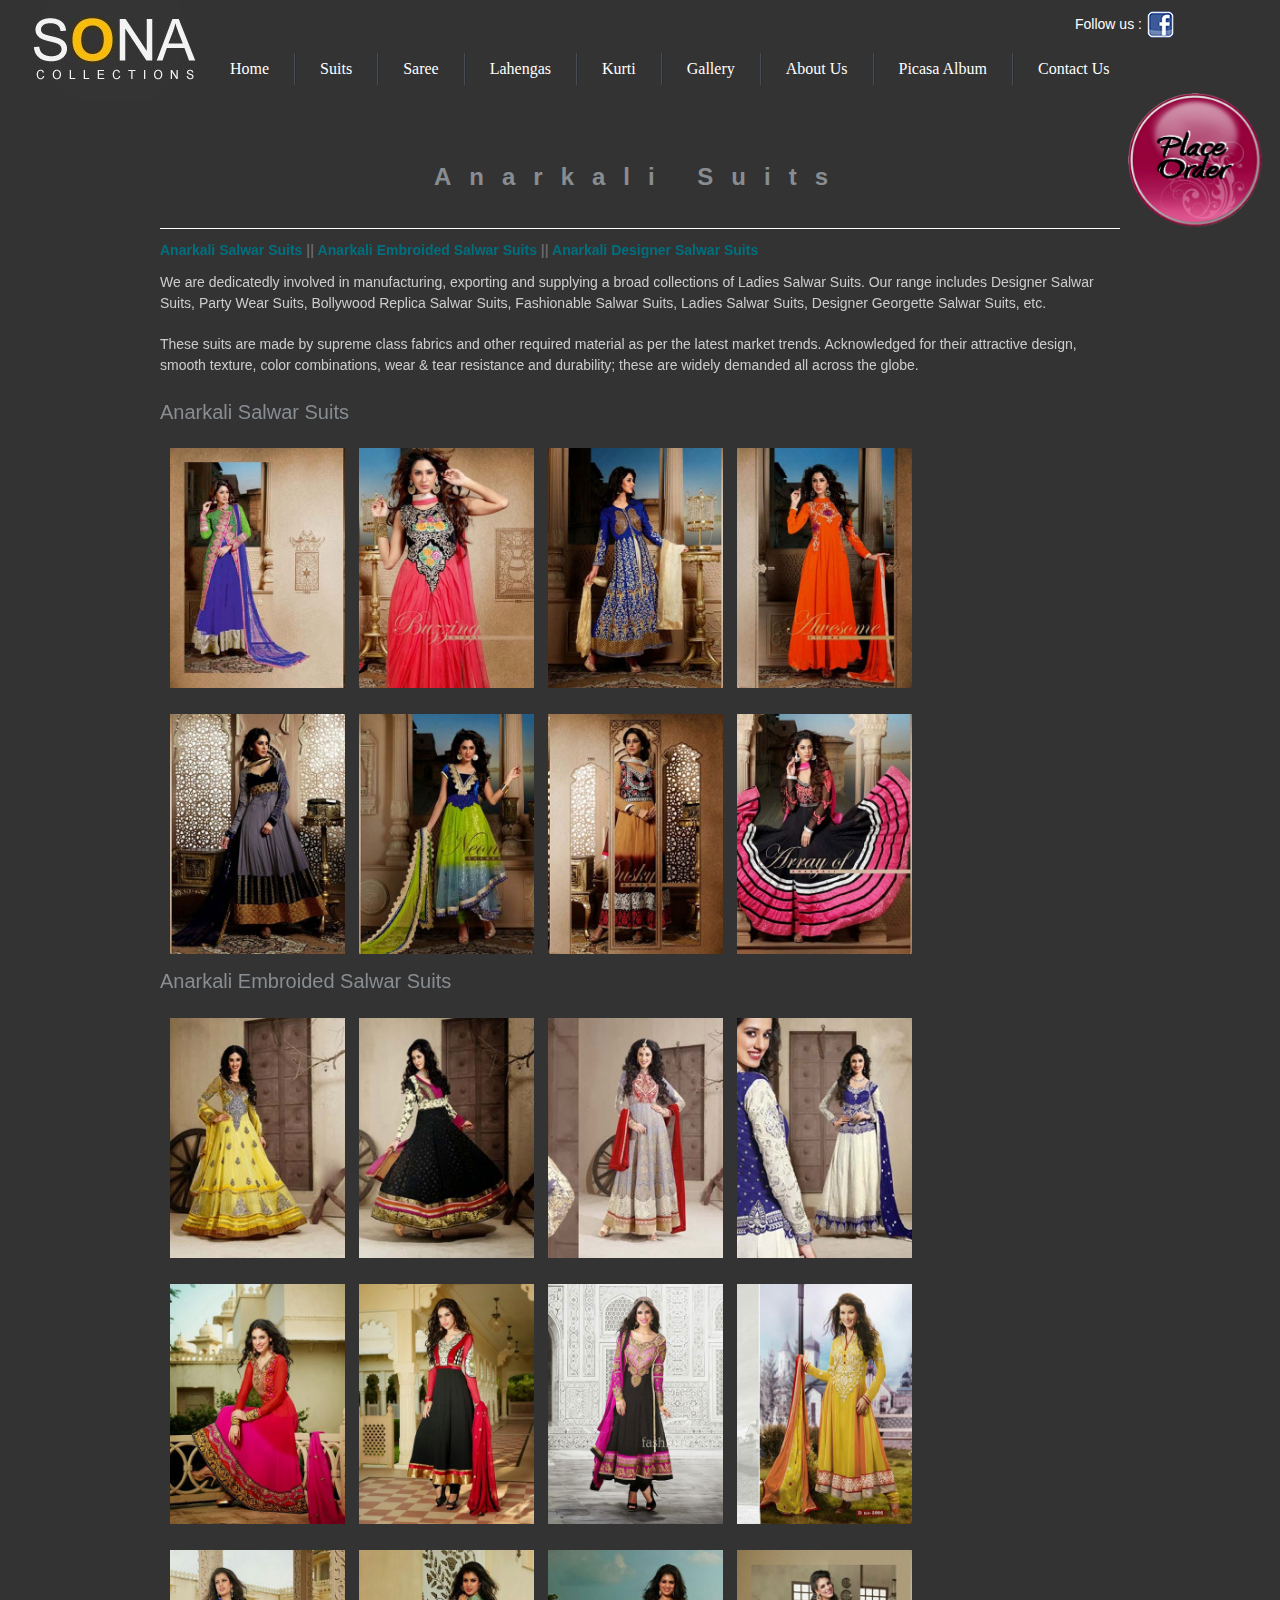
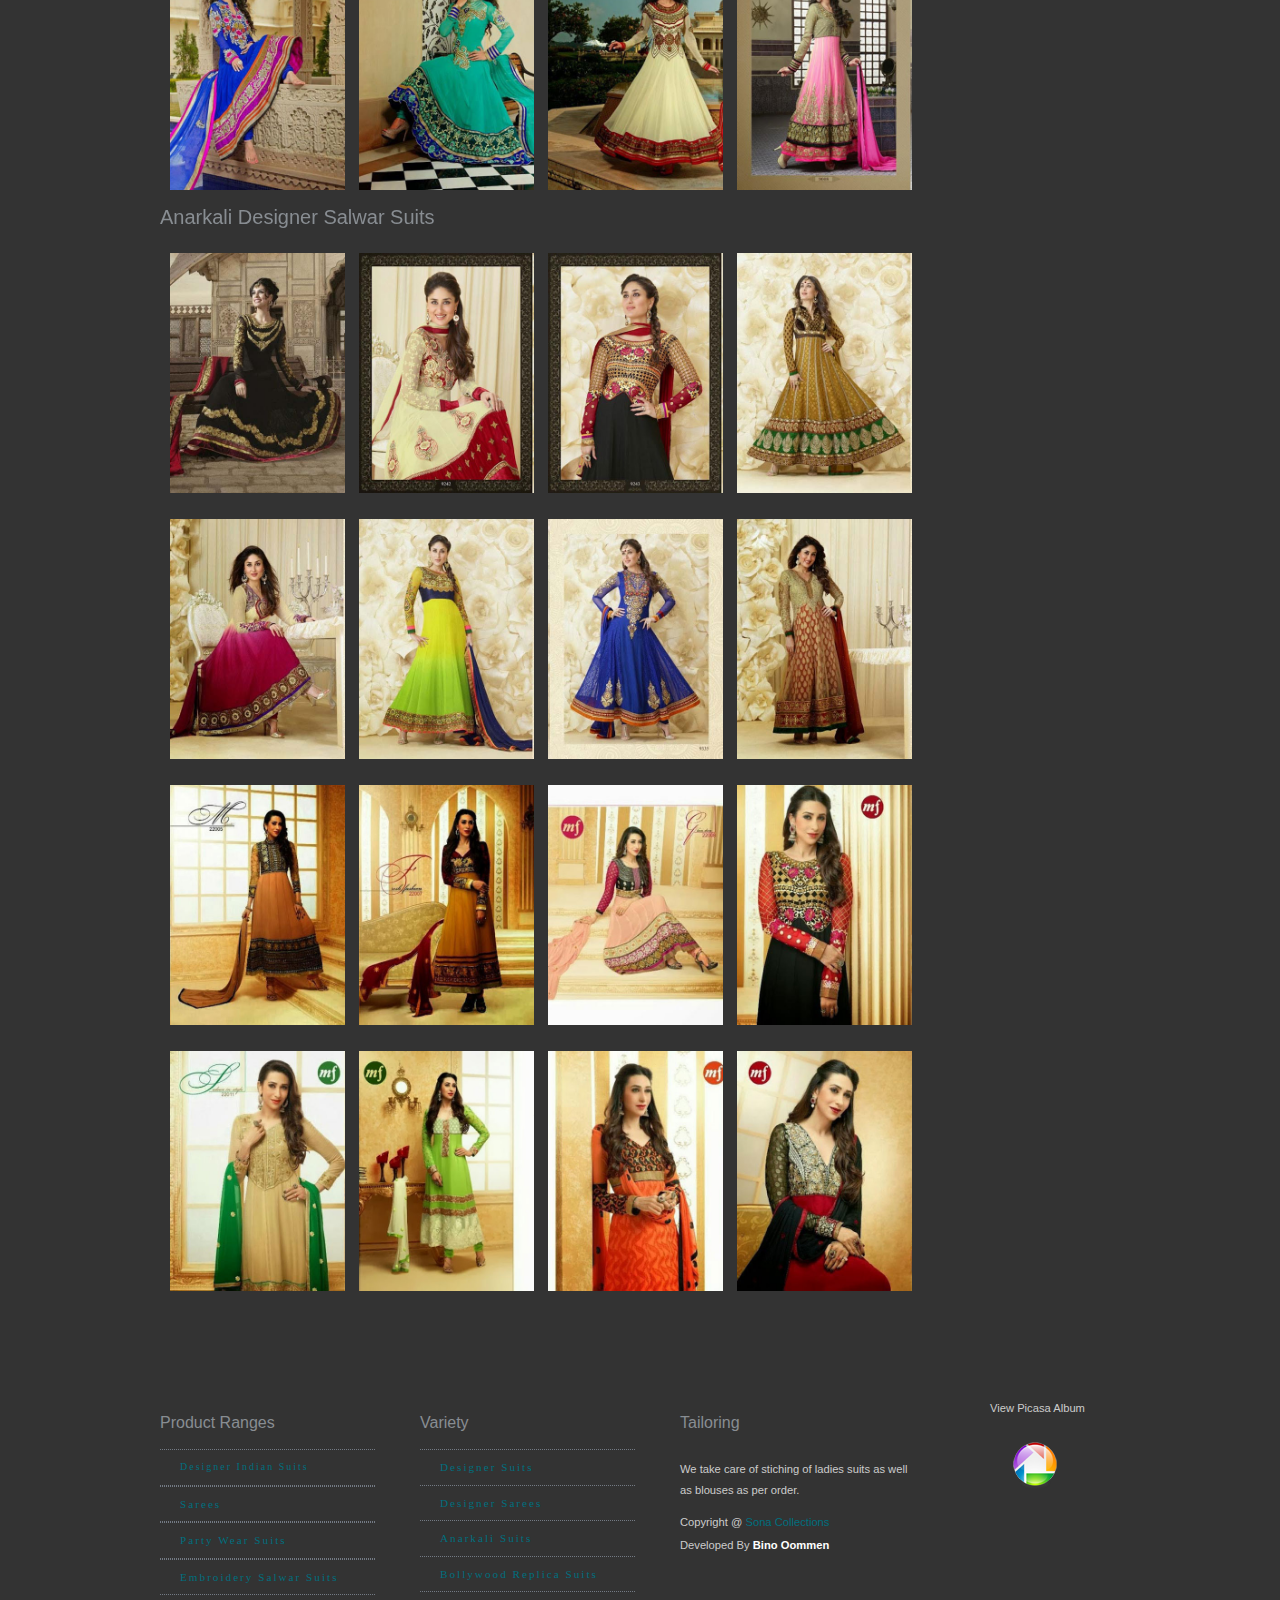
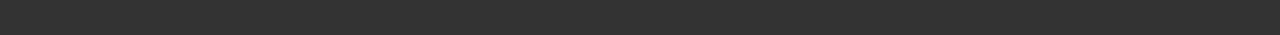
<file: anarkali.html>
<!DOCTYPE HTML>
<html>
<head>
<title>Buy Anarkali Suits, Anarkali Salwar Suits, Anarkali Embroided Salwar Suits, Anarkali Designer Ladies Salwar Suits at Sona Collections</title>
<meta name="viewport" content="width=device-width, initial-scale=1.0">
<meta http-equiv="Content-Type" content="text/html; charset=utf-8">
<meta name="keywords" content="Anarkali Salwar Suits, Anarkali Embroided Salwar Suits, Anarkali Designer Ladies Salwar Suits, Anarkali Suits, Indian Suits, Indian, Indian Anarkali Suits, Indian Dresses, Sona Collections, Delhi, Jasola Vihar">
<meta name="description" content="Our range includes Designer Salwar Suits, Party Wear Suits, Bollywood Replica Salwar Suits, Fashionable Salwar Suits, Ladies Salwar Suits, Designer Georgette Salwar Suits. Buy Anarkali Suits at Sona Collections">
<link type="text/css" href="styles.css" rel="stylesheet">
<link href="simple_menu.css" media="screen" type="text/css" rel="stylesheet">
<link rel="icon" type="image/ico" href="favicon.ico">
<script type="text/javascript" src="js/jquery.js"></script>
<script type="text/javascript" src="js/script.js"></script>
<script type="text/javascript" src="js/jquery-1.4.2.min.js"></script>
</head>
<body>
<div id="container">
<div id="fb-root"></div>
<div id="header">
        <h1 class="logo" id="homelogo">
            <span class="pc">Sona Collections</span>
        </h1>
        <div id="socialmedia">
        <span class="followus">Follow us :</span>
        		<div class="facebook"> 
                  <a target="_blank" href="http://www.facebook.com/sonacollections" title="Facebook">
                   <img alt="Find us on Facebook" src="images/facebook_icon.png"></a> 
               </div>
              </div>
    	<div class="wrapper">
    	<div class="wrapper-in">
            <ol class="simple_menu simple_menu_css horizontal black_menu" id="menu">
                <li><a href="index.html">Home</a></li>  
                <li><a href="designersuits.html">Suits</a>
                      <!-- sub menu -->
                      <ol>     
                      	<li><a href="designersuits.html#designer">Designer Suits</a></li>
                          <li><a href="designersuits.html#party">Party Wear Suits</a></li>
                          <li><a href="designersuits.html#bolly">Bollywood Replica Suits</a></li>
                          <li><a href="anarkali.html">Anarkali Suits</a></li>
                      </ol>
                      </li>
                      <li><a href="designersaree.html">Saree</a>
                	<ol>
                		<li><a href="designersaree.html#design">Designer Saree</a></li>
                        <li><a href="designersaree.html#party">Party Wear Saree</a></li>
                        <li><a href="designersaree.html#bolly">Bollywood Replica Saree</a></li>
                        <li><a href="designersaree.html#silk">Silk Saree</a></li>
                   </ol>
                   </li>
                   	  <li><a href="lahengas.html">Lahengas</a>
                      	<ol>
                            <li><a href="lahengas.html#bridal">Bridal Lahengas</a></li>
                            <li><a href="lahengas.html#party">Party Wear Lahengas</a></li>
                   		</ol>
                      </li>
                      <li><a href="kurti.html">Kurti</a>
                      <ol>
                       <li><a href="kurti.html#party">Party Wear Kurti</a></li>
                       <li><a href="kurti.html#daily">Daily Wear Kurti</a></li>
                       </ol></li>
                      <!-- end sub menu -->
                      <li><a href="gallery.html">Gallery</a></li>
                      
                <li><a href="about.html">About Us</a></li>
                <li><a href="https://picasaweb.google.com/112072378216066217415?noredirect=1" target="_blank">Picasa Album</a></li>
                <li class="last"><a href="contact.html">Contact Us</a></li>
                
            </ol>
         <div class="clr"></div>
         <div style="float:right; position:fixed; height:166px; width:160px; cursor: help; display: block;  visibility: visible; right: 0px; margin-right: 0px;"> <a href="contact.html"><img width="150" height="150" src="images/order.png" alt="order"></a> </div>
    	</div>
    	</div>
 	 </div>
    </div>
<div class="main">
<h1 class="pageheading">Anarkali Suits</h1>
<div class="content_wrapper">
<div class="container"> <strong><a href="anarkali.html#anar" title="Anarkali Salwar Suits">Anarkali Salwar Suits </a>|| <a href="anarkali.html#embroided" title="Anarkali Embroided Salwar Suits"> Anarkali Embroided Salwar Suits</a> || <a href="anarkali.html#design" title="Anarkali Designer Salwar Suits">Anarkali Designer Salwar Suits</a> </strong>
  <p>We are dedicatedly involved in manufacturing, exporting and supplying a broad collections of Ladies Salwar Suits. Our range includes Designer Salwar Suits, Party Wear Suits, Bollywood Replica Salwar Suits, Fashionable Salwar Suits,  Ladies Salwar Suits, Designer Georgette Salwar Suits, etc. </p>
  <p>These suits are made by supreme class fabrics and other required material as per the latest market trends. Acknowledged for their attractive design, smooth texture, color combinations, wear &amp; tear resistance and durability; these are widely demanded all across the globe. </p>
  
  <!--Anarkali Salwar Suits-->
  <div class="image_wrapper">
  <a id="anar"></a>
  <h2>Anarkali Salwar Suits</h2>
  <p>
		<img width="175" height="240" src="images/suits/1015.jpg" alt="image1015">
        <img width="175" height="240" src="images/suits/1016.jpg" alt="image1016">
        <img width="175" height="240" src="images/suits/1017.jpg" alt="image1017">
        <img width="175" height="240" src="images/suits/1019.jpg" alt="image1019">
   </p>
   <p>
        <img width="175" height="240" src="images/suits/1022.jpg" alt="image1022">
		<img width="175" height="240" src="images/suits/1023.jpg" alt="image1023">
		<img width="175" height="240" src="images/suits/1024.jpg" alt="image1024">
		<img width="175" height="240" src="images/suits/1026.jpg" alt="image1026">
   </p>
   </div>
   
  <!--Anarkali Embroided Salwar Suits-->
  <div class="image_wrapper">
  <a id="embroided"></a>
  <h2>Anarkali Embroided Salwar Suits</h2>
  <p>
    	 <img width="175" height="240" src="images/suits/1201.jpg" alt="image1201">
		<img width="175" height="240" src="images/suits/1202.jpg" alt="image1202">
		<img width="175" height="240" src="images/suits/1205.jpg" alt="image1205">
		<img width="175" height="240" src="images/suits/1212.jpg" alt="image1212">
    </p>
   	<p>
   		<img width="175" height="240" src="images/suits/1002.jpg" alt="image1002">
		<img width="175" height="240" src="images/suits/1009_B.jpg" alt="image1009B">
		<img width="175" height="240" src="images/suits/1529.jpg" alt="image1529">
		<img width="175" height="240" src="images/suits/5006.jpg" alt="image5006">
   	</p>
	<p>
		<img width="175" height="240" src="images/suits/6003.jpg" alt="image6003">
		<img width="175" height="240" src="images/suits/6004.jpg" alt="image6004">
		<img width="175" height="240" src="images/suits/6012.jpg" alt="image6012">
		<img width="175" height="240" src="images/suits/6175.jpg" alt="image6175">
	 </p>
  </div>  
  <!--Anarkali Designer Suits-->
  <div class="image_wrapper">
  <a id="design"></a>
  <h2>Anarkali Designer Salwar Suits</h2>
  <p>
        <img width="175" height="240" src="images/suits/10002_2.jpg" alt="image10002_2">
		<img width="175" height="240" src="images/suits/9242.jpg" alt="image9242">
		<img width="175" height="240" src="images/suits/9243.jpg" alt="image9243">
		<img width="175" height="240" src="images/suits/9331.jpg" alt="image9331">
    </p>
    <p>
		<img width="175" height="240" src="images/suits/9332.jpg" alt="image9332">
		<img width="175" height="240" src="images/suits/9333.jpg" alt="image9333">
		<img width="175" height="240" src="images/suits/9335.jpg" alt="image9335">
		<img width="175" height="240" src="images/suits/9336.jpg" alt="image9336">
	</p>
	<p>
		<img width="175" height="240" src="images/suits/DNo_22005.jpg" alt="image22005">
		<img width="175" height="240" src="images/suits/DNo_22007.jpg" alt="image22007">
		<img width="175" height="240" src="images/suits/DNo_22008.jpg" alt="image22008">
		<img width="175" height="240" src="images/suits/DNo_22010.jpg" alt="image22010">
	</p>
	<p>
		<img width="175" height="240" src="images/suits/DNo_22011.jpg" alt="image22011">
		<img width="175" height="240" src="images/suits/DNo_22013.jpg" alt="image22013">
		<img width="175" height="240" src="images/suits/DNo_22014.jpg" alt="image22014">
		<img width="175" height="240" src="images/suits/DNo_22016.jpg" alt="image22016">
	</p>
 </div>
</div>
</div>
<div class="clear"></div>
</div>
<div id="footer">
    <div class="fb-like" data-href="http://www.facebook.com/sonacollections" data-width="55" data-layout="box_count" data-action="like" data-show-faces="false" data-share="true"></div>

  		<div style="width:960px; margin: auto; padding-bottom: 30px">
            <div class="one-fourth">
            <h3>Product Ranges </h3>
            <ul style="font-family: Georgia, 'Times New Roman'; margin: 0 15px 0 0; padding:0;">
            <li style="border-bottom: 1px dotted #737a84; border-top: 1px dotted #737a84; padding: 6px 20px; letter-spacing: 2px; font-size:10px"><a href="designersuits.html#design" target="_blank">Designer Indian Suits</a></li>
            <li style="border-bottom: 1px dotted #737a84;border-top: 1px dotted #737a84; padding: 6px 20px; letter-spacing: 2px;"><a href="designersaree.html#design" target="_blank">Sarees </a></li>
            <li style="border-bottom: 1px dotted #737a84;border-top: 1px dotted #737a84; padding: 6px 20px; letter-spacing: 2px"><a href="designersuits.html#party" target="_blank">Party Wear Suits </a></li>
            <li style="border-bottom: 1px dotted #737a84; padding: 6px 20px;border-top: 1px dotted #737a84; letter-spacing: 2px"><a href="anarkali.html#embembroided" target="_blank">Embroidery Salwar Suits </a></li>
            </ul>
            </div>
            <div class="one-fourth">
            <h3>Variety</h3>
            <ul style="font-family: Georgia, 'Times New Roman'; margin: 0 15px 0 0; padding:0;">
            <li style="border-bottom: 1px dotted #737a84; border-top: 1px dotted #737a84; padding: 6px 20px; letter-spacing: 2px"><a href="designersuits.html" target="_blank">Designer Suits</a> </li>
            <li style="border-bottom: 1px dotted #737a84; padding: 6px 20px; letter-spacing: 2px"><a href="designersaree.html" target="_blank">Designer Sarees</a> </li>
            <li style="border-bottom: 1px dotted #737a84; padding: 6px 20px; letter-spacing: 2px"><a href="anarkali.html" target="_blank">Anarkali Suits</a> </li>
            <li style="border-bottom: 1px dotted #737a84; padding: 6px 20px; letter-spacing: 2px"><a href="designersuits.html#bolly" target="_blank">Bollywood Replica Suits</a> </li>
            </ul>
            </div>
        <div class="one-fourth">
        	            <h3>Tailoring</h3>
            <p>We take care of stiching of ladies suits as well as blouses as per order. </p><div id="social_icons">
            Copyright @ <a href="index.html">Sona Collections</a><br> Developed  
            By <span style="color:#fff;"><strong>Bino Oommen</strong></span>
   </div></div>
            <div style="width: 100px; float:right;" class="one-fourth">
            <ul>
				<li>View Picasa Album<img height="50" width="50" alt="Find us on Picassa" src="images/picasa_large.png" style="margin:20px; text-align:center;"></li>   
			</ul>
            </div>      
		</div>
        <div class="clear"></div>
 	 </div>
</div>
</body>
</html>
</file>
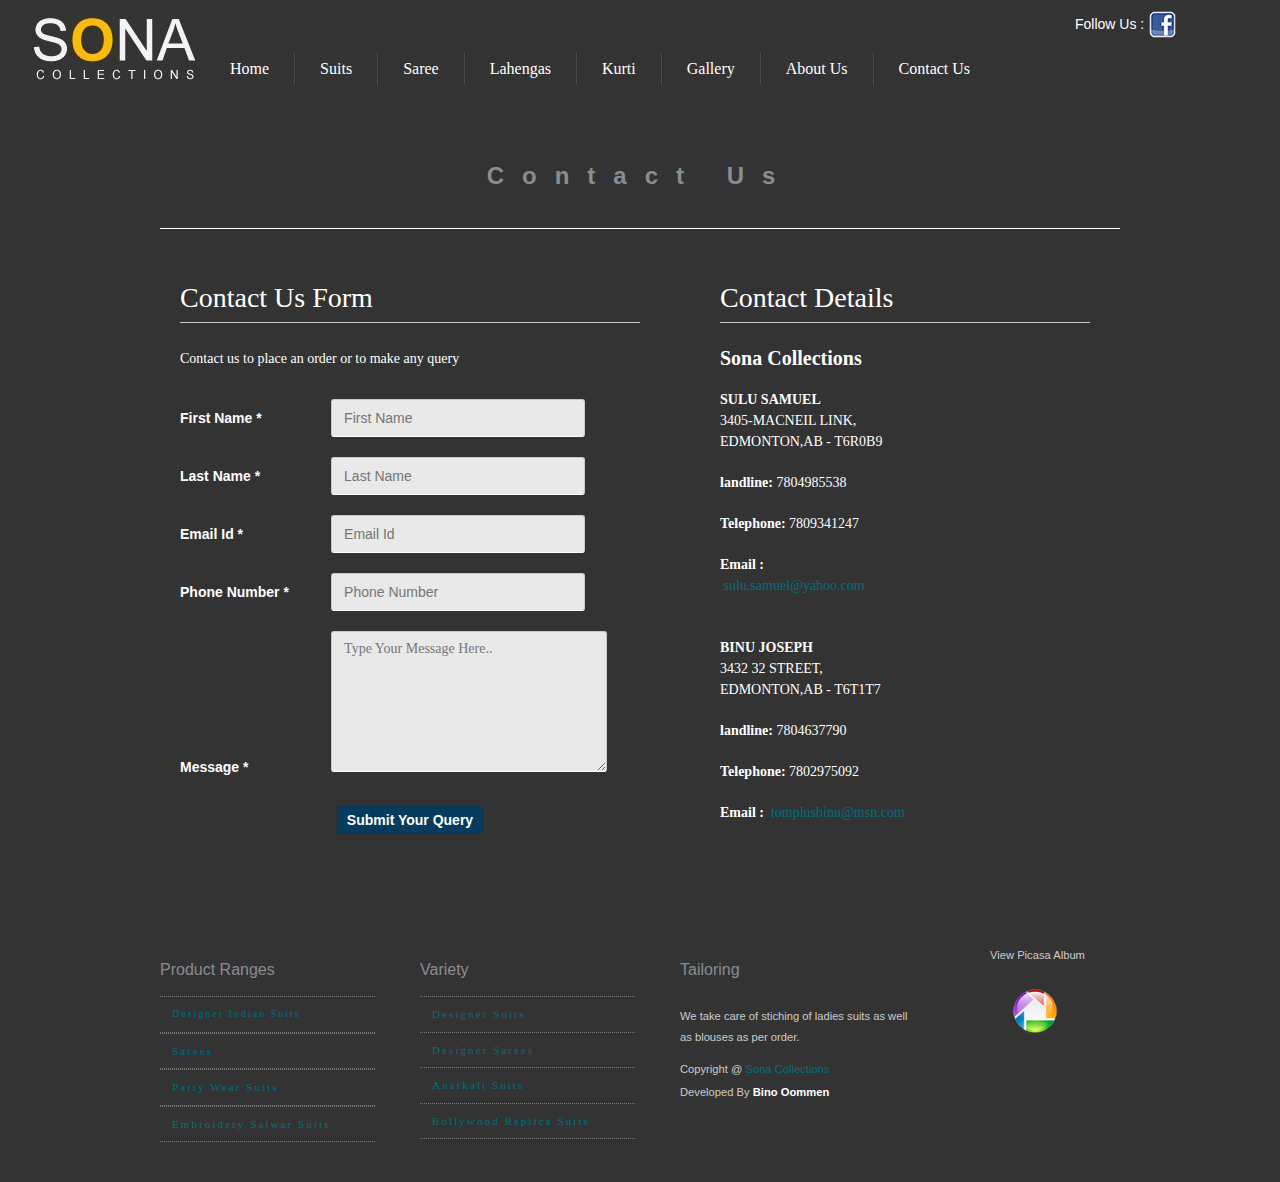
<file: contact.html>
<!DOCTYPE HTML>
<html>
<head>
<title>Buy Designer Sarees, Suits, Lahengas - Sona Collections</title>
<meta http-equiv="Content-Type" content="text/html; charset=utf-8">
<meta name="keywords", content="Sarees, Saris, Saree, Sari, Suits, Suit, Designer Suits, Party Wear Suits, Anarkali Suits, Designer Saree, Party Wear Saree, Silk Saree, Bridal Saree, Bridal Lahengas, Sona COLLECTIONS, DELHI" name="keywords">
<meta content="Buy Designer Sarees, Designer Suits, Party Wear Suits, Bridal Lahengas @ best price on Sona Collections. Shop for silk sarees, party wear sarees, lehenga sarees, designer suits, party wear suits. Sona COLLECTIONS, DELHI" name="description">
<link type="text/css" href="styles.css" rel="stylesheet">
<link rel="stylesheet" href="coin-slider.css" type="text/css" />
<link href="simple_menu.css" media="screen" type="text/css" rel="stylesheet">
<link rel="icon" type="image/ico" href="favicon.ico">
<script type="text/javascript" src="js/jquery.js"></script>
<script type="text/javascript" src="js/script.js"></script>
<script type="text/javascript" src="js/jquery-1.4.2.min.js"></script>
<script type="text/javascript" src="js/slider_script.js"></script>
<script type="text/javascript" src="js/coin-slider.min.js"></script>
</head>

<body>
<div id="container">
<div id="fb-root"></div>
  	<div id="header">
        <h1 class="logo" id="homelogo">
            <span class="pc">Sona Collections</span>
        </h1>
        <div id="socialmedia">
        	<span class="followus">Follow Us :</span>
        	<div class="facebook"> 
                  <a target="_blank" href="https://www.facebook.com/sonacollections" title="Facebook">
                   <img alt="Find us on Facebook" src="images/facebook_icon.png"></a> 
               </div>
              </div>
    	<div class="wrapper">
    	<div class="wrapper-in">
            <ol class="simple_menu simple_menu_css horizontal black_menu" id="menu">
                <li><a href="index.html">Home</a></li>  
                <li><a href="designersuits.html">Suits</a>
                      <!-- sub menu -->
                      <ol>     
                      	<li><a href="designersuits.html#designer">Designer Suits</a></li>
                          <li><a href="designersuits.html#party">Party Wear Suits</a></li>
                          <li><a href="designersuits.html#bolly">Bollywood Replica Suits</a></li>
                          <li><a href="anarkali.html">Anarkali Suits</a></li>
                      </ol>
                      </li>
                      <li><a href="designersaree.html">Saree</a>
                	<ol>
                		<li><a href="designersaree.html#design">Designer Saree</a></li>
                        <li><a href="designersaree.html#party">Party Wear Saree</a></li>
                        <li><a href="designersaree.html#bolly">Bollywood Replica Saree</a></li>
                        <li><a href="designersaree.html#silk">Silk Saree</a></li>
                   </ol>
                   </li>
                   	  <li><a href="lahengas.html">Lahengas</a>
                      	<ol>
                            <li><a href="lahengas.html#bridal">Bridal Lahengas</a></li>
                            <li><a href="lahengas.html#party">Party Wear Lahengas</a></li>
                   		</ol>
                      </li>
                      <li><a href="kurti.html">Kurti</a>
                      <ol>
                       <li><a href="kurti.html#party">Party Wear Kurti</a></li>
                       <li><a href="kurti.html#daily">Daily Wear Kurti</a></li>
                       </ol></li>
                      <!-- end sub menu -->
                      <li><a href="gallery.html">Gallery</a></li>
                      
                <li><a href="about.html">About Us</a></li>
                <li class="last"><a href="contact.html">Contact Us</a></li>
                
            </ol>
    </div>
 	 </div>
    <div class="main" style="margin-top: -10px;">
     <h1 class="pageheading">Contact Us</h1>
    <div class="content_wrapper">
    	<div class="container">
        	<div class="contact">
      			<div class="inputform">
        <h2>Contact Us Form</h2>
        <p>Contact us to place an order or to make any query</p>
        <form name="contactForm" class="contactform" action="" method="post" id="contactForm">
        	<div class="FormLabel">
            	<label for="first_name">First Name *</label>
            </div>
        	<div class="FormEntry">
          		<input type="text" id="first_name" name="first_name" placeholder="First Name" maxlength="60">  
            </div>
          	<div class="FormLabel">
            	<label for="last_name">Last Name *</label>
            </div>
            <div class="FormEntry">
          		<input type="text" id="last_name" name="last_name" placeholder="Last Name" maxlength="60">  
            </div>
            <div class="FormLabel">
            	<label for="email">Email Id *</label>
            </div>
            <div class="FormEntry">
          		<input type="text" id="email" name="email" maxlength="40" placeholder="Email Id">
          	</div>
            <div class="FormLabel">
            	<label for="telephone">Phone Number *</label>
            </div>
          	<div class="FormEntry">
          		<input type="text" id="telephone" name="telephone" maxlength="100" placeholder="Phone Number">
          	</div>
            <div class="FormLabel">
            	<label for="comments">Message *</label>
            </div>
            <div class="FormEntry">
          		<textarea id="comments" name="comments" placeholder="Type Your Message Here.."></textarea>
          	</div>
          <div class="sendbutton" style="text-align:center;">
            <input type="submit" name="submit" value="Submit Your Query" class="query">
          </div>
        </form>
      </div>
      <div class="info">
        <h2>Contact Details</h2>
        <p style="font-size:20px; font-weight:bold">Sona Collections</p>
        <p><strong>SULU SAMUEL</strong><br>
        	<span>3405-MACNEIL LINK,</span> <br> 
            <span>EDMONTON,AB - T6R0B9</span></p>
        <p><strong>landline:</strong> 7804985538</p> 
        <p><strong>Telephone:</strong> 7809341247</p>
        <p><strong>Email :</strong><br>
            &nbsp;<a href="mailto:sulu.samuel@yahoo.com">sulu.samuel@yahoo.com</a><br>
        <br>
        <p><strong>BINU JOSEPH</strong><br>
        	<span>3432 32 STREET,</span> <br> 
            <span>EDMONTON,AB - T6T1T7</span></p>
        <p><strong>landline:</strong> 7804637790</p> 
        <p><strong>Telephone:</strong> 7802975092</p>
        <p><strong>Email :</strong>
            &nbsp;<a href="mailto:tomplusbinu@msn.com">tomplusbinu@msn.com</a><br>
     </div>
     		</div>
  		</div>
 	</div>
    <div class="clear"></div>
    </div>
  	<div id="footer">
    <div class="fb-like" data-href="https://www.facebook.com/sonacollections" data-width="55" data-layout="box_count" data-action="like" data-show-faces="false" data-share="true"></div>
  		<div style="width:960px; margin: auto; padding-bottom: 30px">
           <div class="one-fourth">
            <h3>Product Ranges </h3>
            <ul style="font-family: Georgia, 'Times New Roman'; margin: 0 15px 0 0; padding:0;">
            <li style="border-bottom: 1px dotted #737a84; border-top: 1px dotted #737a84; padding: 6px 12px; letter-spacing: 2px; font-size:10px"><a href="designersuits.html#design" target="_blank">Designer Indian Suits</a></li>
            <li style="border-bottom: 1px dotted #737a84; border-top: 1px dotted #737a84; padding: 6px 12px; letter-spacing: 2px;"><a href="designersaree.html#design" target="_blank">Sarees </a></li>
            <li style="border-bottom: 1px dotted #737a84; border-top: 1px dotted #737a84; padding: 6px 12px; letter-spacing: 2px"><a href="designersuits.html#party" target="_blank">Party Wear Suits </a></li>
            <li style="border-bottom: 1px dotted #737a84; padding: 6px 12px; border-top: 1px dotted #737a84; letter-spacing: 2px"><a href="anarkali.html#embembroided" target="_blank">Embroidery Salwar Suits </a></li>
            </ul>
            </div>
            <div class="one-fourth">
            <h3>Variety</h3>
            <ul style="font-family: Georgia, 'Times New Roman'; margin: 0 15px 0 0; padding:0;">
            <li style="border-bottom: 1px dotted #737a84; border-top: 1px dotted #737a84; padding: 6px 12px; letter-spacing: 2px"><a href="designersuits.html" target="_blank">Designer Suits</a> </li>
            <li style="border-bottom: 1px dotted #737a84; padding: 6px 12px; letter-spacing: 2px"><a href="designersaree.html" target="_blank">Designer Sarees</a> </li>
            <li style="border-bottom: 1px dotted #737a84; padding: 6px 12px; letter-spacing: 2px"><a href="anarkali.html" target="_blank">Anarkali Suits</a> </li>
            <li style="border-bottom: 1px dotted #737a84; padding: 6px 12px; letter-spacing: 2px"><a href="designersuits.html#bolly" target="_blank">Bollywood Replica Suits</a> </li>
            </ul>
            </div>
        <div class="one-fourth">
            <h3>Tailoring</h3>
            <p>We take care of stiching of ladies suits as well as blouses as per order. </p><div id="social_icons">
            Copyright @ <a href="index.html">Sona Collections</a><br> Developed  
            By <span style="color:#fff;"><strong>Bino Oommen</strong></span>
            </div>
            </div>
            <div style="width: 100px; float:right;" class="one-fourth">
            <ul>
				<li>View Picasa Album<img height="50" width="50" alt="Find us on Picassa" src="images/picasa_large.png" style="margin:20px; text-align:center;"></li>   
			</ul>
            </div>        
		</div>
        <div style="clear:both"></div>
 	 </div>		
</div>
</body>
</html>
</file>
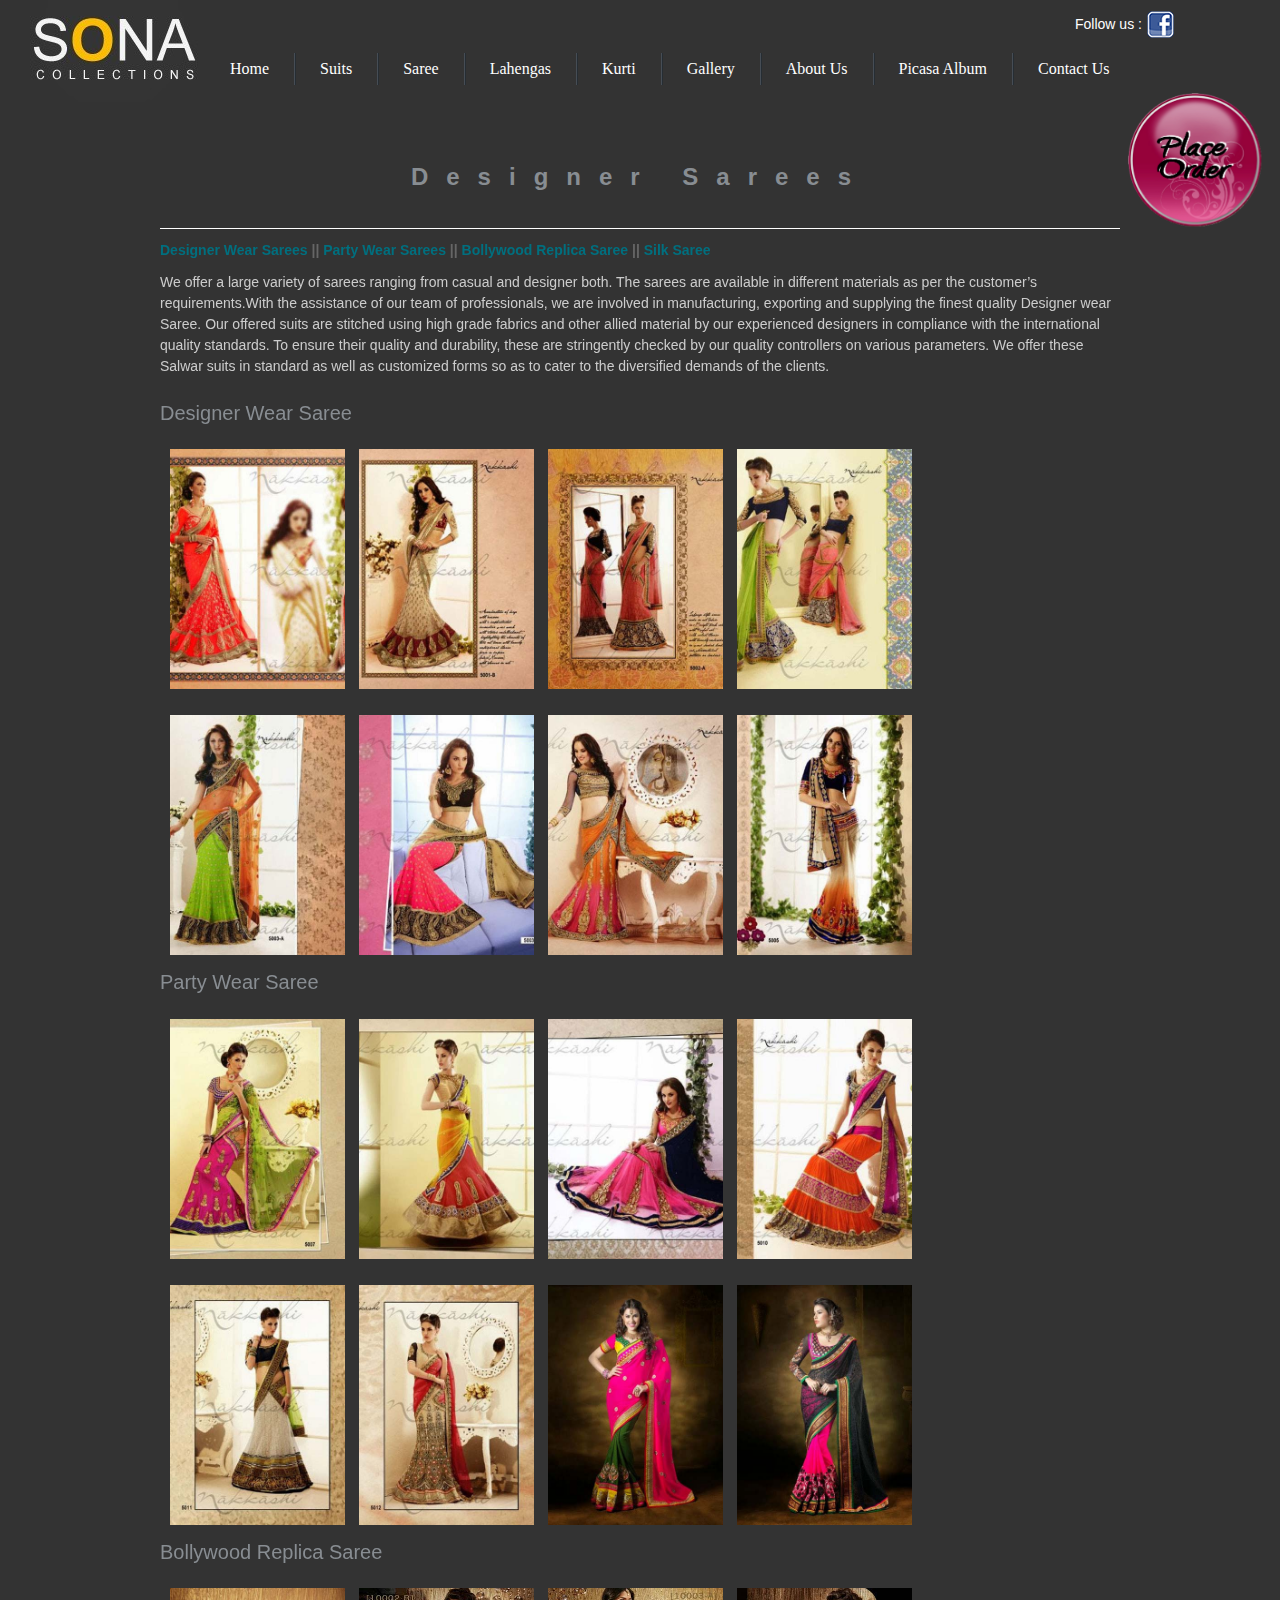
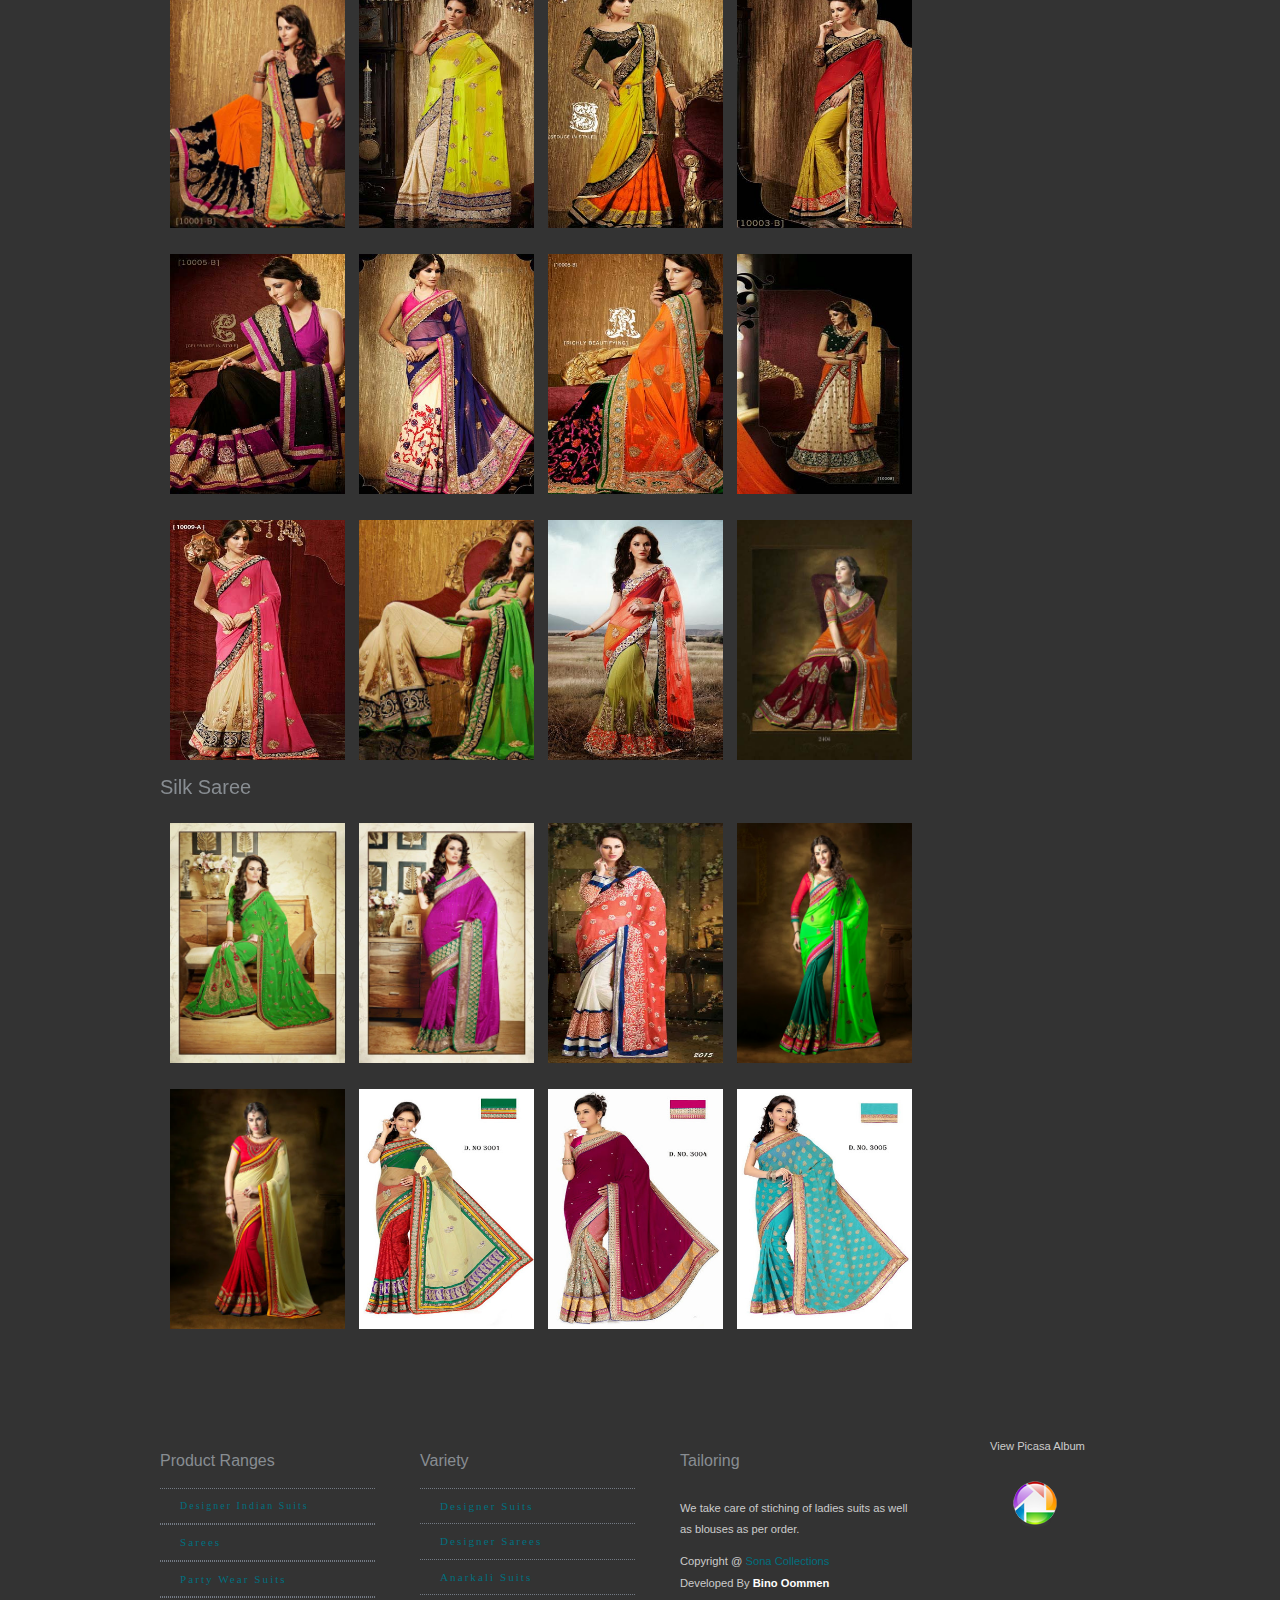
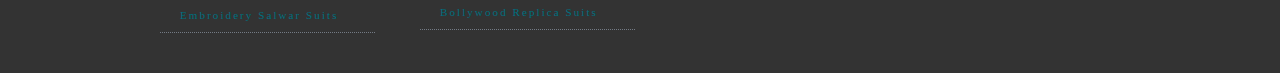
<file: designersaree.html>
<!DOCTYPE HTML>
<html>
<head>
<title>Buy Designer Sarees, Party Wear Sarees, Bollywood Replica Sarees, Silk Sarees at Sona Collections</title>
<meta name="viewport" content="width=device-width">
<meta http-equiv="Content-Type" content="text/html; charset=utf-8">
<meta name="keywords" content="Designer Sarees, Party Wear Sarees, Bollywood Replica Sarees, Silk Sarees, Sarees, Indian, Indian Dresses, Indian Sarees, Sona Collections">
<meta name="description" content="We offer a large variety of sarees ranging from casual and designer both. The sarees are available in different materials as per the customer’s requirements. Buy Designer Sarees at Sona Collections">
<link type="text/css" href="styles.css" rel="stylesheet">
<link href="simple_menu.css" media="screen" type="text/css" rel="stylesheet">
<link rel="icon" type="image/ico" href="favicon.ico">
<script type="text/javascript" src="js/jquery.js"></script>
<script type="text/javascript" src="js/script.js"></script>
<script type="text/javascript" src="js/jquery-1.4.2.min.js"></script>
</head>
<body>
<div id="container">
<div id="fb-root"></div>
<div id="header">
        <h1 class="logo" id="homelogo">
            <span class="pc">Sona Collections</span>
        </h1>
        <div id="socialmedia">
        <span class="followus">Follow us :</span>
        		<div class="facebook"> 
                  <a target="_blank" href="https://www.facebook.com/sonacollections" title="Facebook">
                   <img alt="Facebook" src="images/facebook_icon.png"></a> 
               </div>
              </div>
    	<div class="wrapper">
    	<div class="wrapper-in">
            <ol class="simple_menu simple_menu_css horizontal black_menu" id="menu">
                <li><a href="index.html">Home</a></li>  
                <li><a href="designersuits.html">Suits</a>
                      <!-- sub menu -->
                      <ol>     
                      	<li><a href="designersuits.html#designer">Designer Suits</a></li>
                          <li><a href="designersuits.html#party">Party Wear Suits</a></li>
                          <li><a href="designersuits.html#bolly">Bollywood Replica Suits</a></li>
                          <li><a href="anarkali.html">Anarkali Suits</a></li>
                      </ol>
                      </li>
                      <li><a href="designersaree.html">Saree</a>
                	<ol>
                		<li><a href="designersaree.html#design">Designer Saree</a></li>
                        <li><a href="designersaree.html#party">Party Wear Saree</a></li>
                        <li><a href="designersaree.html#bolly">Bollywood Replica Saree</a></li>
                        <li><a href="designersaree.html#silk">Silk Saree</a></li>
                   </ol>
                   </li>
                   	  <li><a href="lahengas.html">Lahengas</a>
                      	<ol>
                            <li><a href="lahengas.html#bridal">Bridal Lahengas</a></li>
                            <li><a href="lahengas.html#party">Party Wear Lahengas</a></li>
                   		</ol>
                      </li>
                      <li><a href="kurti.html">Kurti</a>
                      <ol>
                       <li><a href="kurti.html#party">Party Wear Kurti</a></li>
                       <li><a href="kurti.html#daily">Daily Wear Kurti</a></li>
                       </ol></li>
                      <!-- end sub menu -->
                      <li><a href="gallery.html">Gallery</a></li>
                      
                <li><a href="about.html">About Us</a></li>
                <li><a href="https://picasaweb.google.com/112072378216066217415?noredirect=1" target="_blank">Picasa Album</a></li>
                <li class="last"><a href="contact.html">Contact Us</a></li>
             </ol>
         <div class="clr"></div>
         <div style="float:right; position:fixed; height:166px; width:160px; cursor: help; display: block;  visibility: visible; right: 0px; margin-right: 0px;"> <a href="contact.html"><img width="150" height="150" src="images/order.png" alt="order"></a> </div>
    	</div>
    	</div>
 	 </div>
    </div>
<div class="main">
<h1 class="pageheading">Designer Sarees</h1>
<div class="content_wrapper">
<div class="container"> <strong><a href="designersaree.html#design" title="Designer Wear Sarees">Designer Wear Sarees</a> || <a href="designersaree.html#party" title="Party Wear Sarees">Party Wear Sarees </a> || <a href="designersaree.html#bolly" title="Bollywood Replica Saree">Bollywood Replica Saree</a> || <a href="designersaree.html#silk" title="Silk Saree">Silk Saree</a> </strong>
  <p>We offer a large variety of sarees ranging from casual and designer both. The sarees are available in different materials as per the customer’s requirements.With the assistance of our team of professionals, we are involved in manufacturing, exporting and supplying the finest quality Designer wear Saree. Our offered suits are stitched using high grade fabrics and other allied material by our experienced designers in compliance with the international quality standards. To ensure their quality and durability, these are stringently checked by our quality controllers on various parameters. We offer these Salwar suits in standard as well as customized forms so as to cater to the diversified demands of the clients. </p>
  
  <!--Designer Wear Saree-->
  <div class="image_wrapper">
  <a id="design"></a>
  <h2>Designer Wear Saree</h2>
  	<p>
        <img width="175" height="240" src="images/sarees/5001-A.jpg" alt="image5001A">
        <img width="175" height="240" src="images/sarees/5001-B.jpg" alt="image5001B">
        <img width="175" height="240" src="images/sarees/5002-A.jpg" alt="image5002A">
        <img width="175" height="240" src="images/sarees/5002-B.jpg" alt="image5002B">
  	</p>
    <p>
    	<img width="175" height="240" src="images/sarees/5003-A.jpg" alt="image5003A">
        <img width="175" height="240" src="images/sarees/5003-B.jpg" alt="image5003B">
        <img width="175" height="240" src="images/sarees/5004-A.jpg" alt="image5004A">
        <img width="175" height="240" src="images/sarees/5005.jpg" alt="image5005">
    </p>
    </div>
  
  <!--Party Wear Saree-->
  <div class="image_wrapper">
  <a id="party"></a>
  <h2>Party Wear Saree</h2>
  <p>
   		<img width="175" height="240" src="images/sarees/5007.jpg" alt="image5007">
        <img width="175" height="240" src="images/sarees/5008-B.jpg" alt="image5008B">
        <img width="175" height="240" src="images/sarees/5009.jpg" alt="image5009">
        <img width="175" height="240" src="images/sarees/5010.jpg" alt="image5010">
 </p>
 <p>
 		<img width="175" height="240" src="images/sarees/5011.jpg" alt="image5011">
        <img width="175" height="240" src="images/sarees/5012.jpg" alt="image5012">
        <img width="175" height="240" src="images/sarees/2407.jpg" alt="image2407">
        <img width="175" height="240" src="images/sarees/2408.jpg" alt="image2408">
 </p>
</div>
   
  <!--Bollywood Replica Saree-->
  <div class="image_wrapper">
  <a id="bolly"></a>
  <h2>Bollywood Replica Saree</h2>
  <p>
    	<img width="175" height="240" src="images/sarees/10001-B.jpg" alt="image10001B">
        <img width="175" height="240" src="images/sarees/10002-B.jpg" alt="image10002B">
        <img width="175" height="240" src="images/sarees/10003-A.jpg" alt="image10003A">
        <img width="175" height="240" src="images/sarees/10003-B.jpg" alt="image10003B">
    </p>
    <p>
    	<img width="175" height="240" src="images/sarees/10005-B.jpg" alt="image10005B">
        <img width="175" height="240" src="images/sarees/10006-A.jpg" alt="image10006A">
        <img width="175" height="240" src="images/sarees/10006-B.jpg" alt="image10006B">
        <img width="175" height="240" src="images/sarees/10008.jpg" alt="image10008">
    </p>
	<p>
    	<img width="175" height="240" src="images/sarees/10009-A.jpg" alt="image10009A">
        <img width="175" height="240" src="images/sarees/10009-B.jpg" alt="image10009B">
        <img width="175" height="240" src="images/sarees/DNo_27928.jpg" alt="image27928">
		<img width="175" height="240" src="images/sarees/2404.jpg" alt="image2404">
    </p>

    </div>
  <!--Daily Wear Saree-->
  <div class="image_wrapper">
  <a id="silk"></a>
  <h2>Silk Saree</h2>
  <p>
    	<img width="175" height="240" src="images/sarees/LR1001.jpg" alt="image1001">
        <img width="175" height="240" src="images/sarees/LR1002.jpg" alt="image1002">
        <img width="175" height="240" src="images/sarees/LR1003.jpg" alt="image1003">
        <img width="175" height="240" src="images/sarees/LR1004.jpg" alt="image1004">
    </p>
    <p>
    	<img width="175" height="240" src="images/sarees/LR1008.jpg" alt="image1008">
        <img width="175" height="240" src="images/sarees/LR1009.JPG" alt="image1009">
        <img width="175" height="240" src="images/sarees/LR1010.JPG" alt="image1010">
        <img width="175" height="240" src="images/sarees/LR1011.JPG" alt="image1011">
    </p>
    </div>
</div>
</div>
<div class="clear"></div>
</div>
<div id="footer">
    <div class="fb-like" data-href="http://www.facebook.com/sonacollections" data-width="55" data-layout="box_count" data-action="like" data-show-faces="false" data-share="true"></div>

  		<div style="width:960px; margin: auto; padding-bottom: 30px">
            <div class="one-fourth">
            <h3>Product Ranges </h3>
            <ul style="font-family: Georgia, 'Times New Roman'; margin: 0 15px 0 0; padding:0;">
            <li style="border-bottom: 1px dotted #737a84; border-top: 1px dotted #737a84; padding: 6px 20px; letter-spacing: 2px; font-size:10px"><a href="designersuits.html#design" target="_blank">Designer Indian Suits</a></li>
            <li style="border-bottom: 1px dotted #737a84;border-top: 1px dotted #737a84; padding: 6px 20px; letter-spacing: 2px;"><a href="designersaree.html#design" target="_blank">Sarees </a></li>
            <li style="border-bottom: 1px dotted #737a84;border-top: 1px dotted #737a84; padding: 6px 20px; letter-spacing: 2px"><a href="designersuits.html#party" target="_blank">Party Wear Suits </a></li>
            <li style="border-bottom: 1px dotted #737a84; padding: 6px 20px;border-top: 1px dotted #737a84; letter-spacing: 2px"><a href="anarkali.html#embembroided" target="_blank">Embroidery Salwar Suits </a></li>
            </ul>
            </div>
            <div class="one-fourth">
            <h3>Variety</h3>
            <ul style="font-family: Georgia, 'Times New Roman'; margin: 0 15px 0 0; padding:0;">
            <li style="border-bottom: 1px dotted #737a84; border-top: 1px dotted #737a84; padding: 6px 20px; letter-spacing: 2px"><a href="designersuits.html" target="_blank">Designer Suits</a> </li>
            <li style="border-bottom: 1px dotted #737a84; padding: 6px 20px; letter-spacing: 2px"><a href="designersaree.html" target="_blank">Designer Sarees</a> </li>
            <li style="border-bottom: 1px dotted #737a84; padding: 6px 20px; letter-spacing: 2px"><a href="anarkali.html" target="_blank">Anarkali Suits</a> </li>
            <li style="border-bottom: 1px dotted #737a84; padding: 6px 20px; letter-spacing: 2px"><a href="designersuits.html#bolly" target="_blank">Bollywood Replica Suits</a> </li>
            </ul>
            </div>
        <div class="one-fourth">
        	            <h3>Tailoring</h3>
            <p>We take care of stiching of ladies suits as well as blouses as per order. </p><div id="social_icons">
            Copyright @ <a href="index.html">Sona Collections</a><br> Developed  
            By <span style="color:#fff;"><strong>Bino Oommen</strong></span>
   </div></div>
            <div style="width: 100px; float:right;" class="one-fourth">
            <ul>
				<li>View Picasa Album<img height="50" width="50" alt="Find us on Picassa" src="images/picasa_large.png" style="margin:20px; text-align:center;"></li>   
			</ul>
            </div>      
		</div>
        <div class="clear"></div>
 	 </div>
</div>
</body>
</html>
</file>
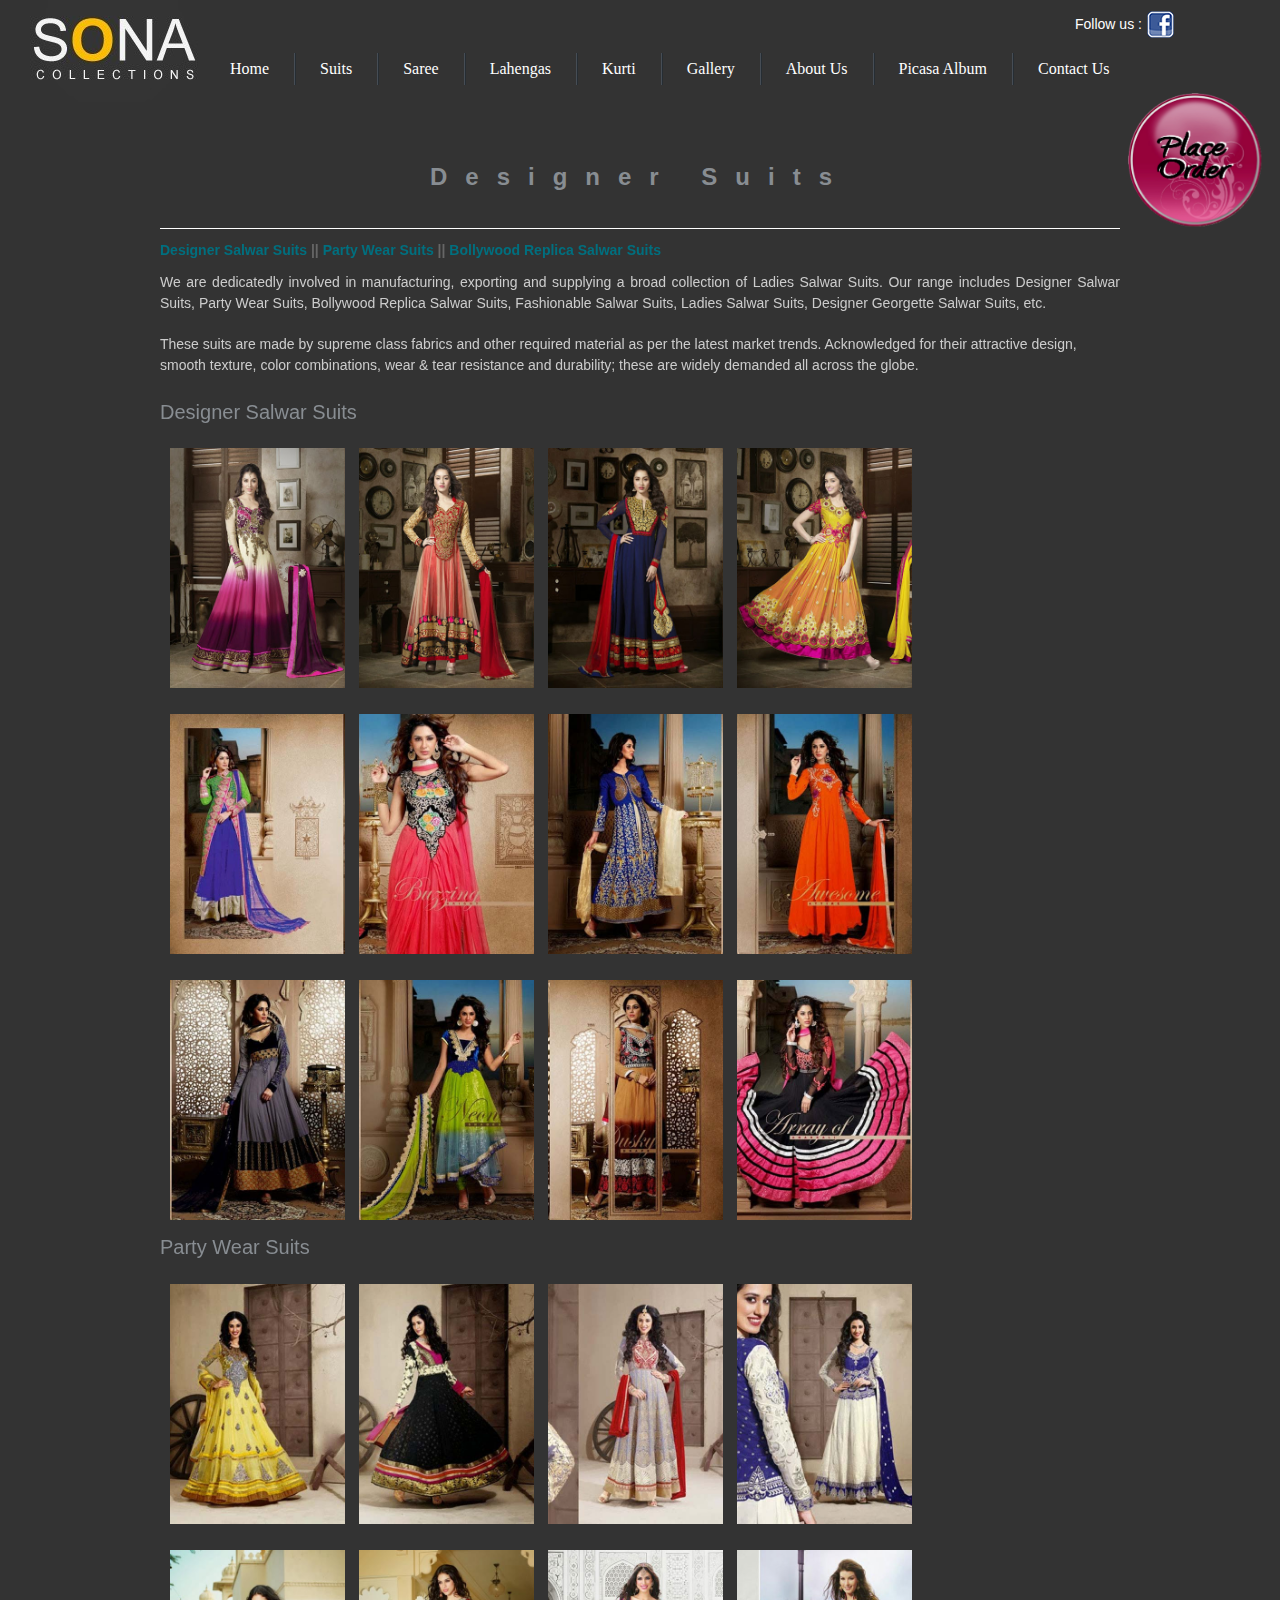
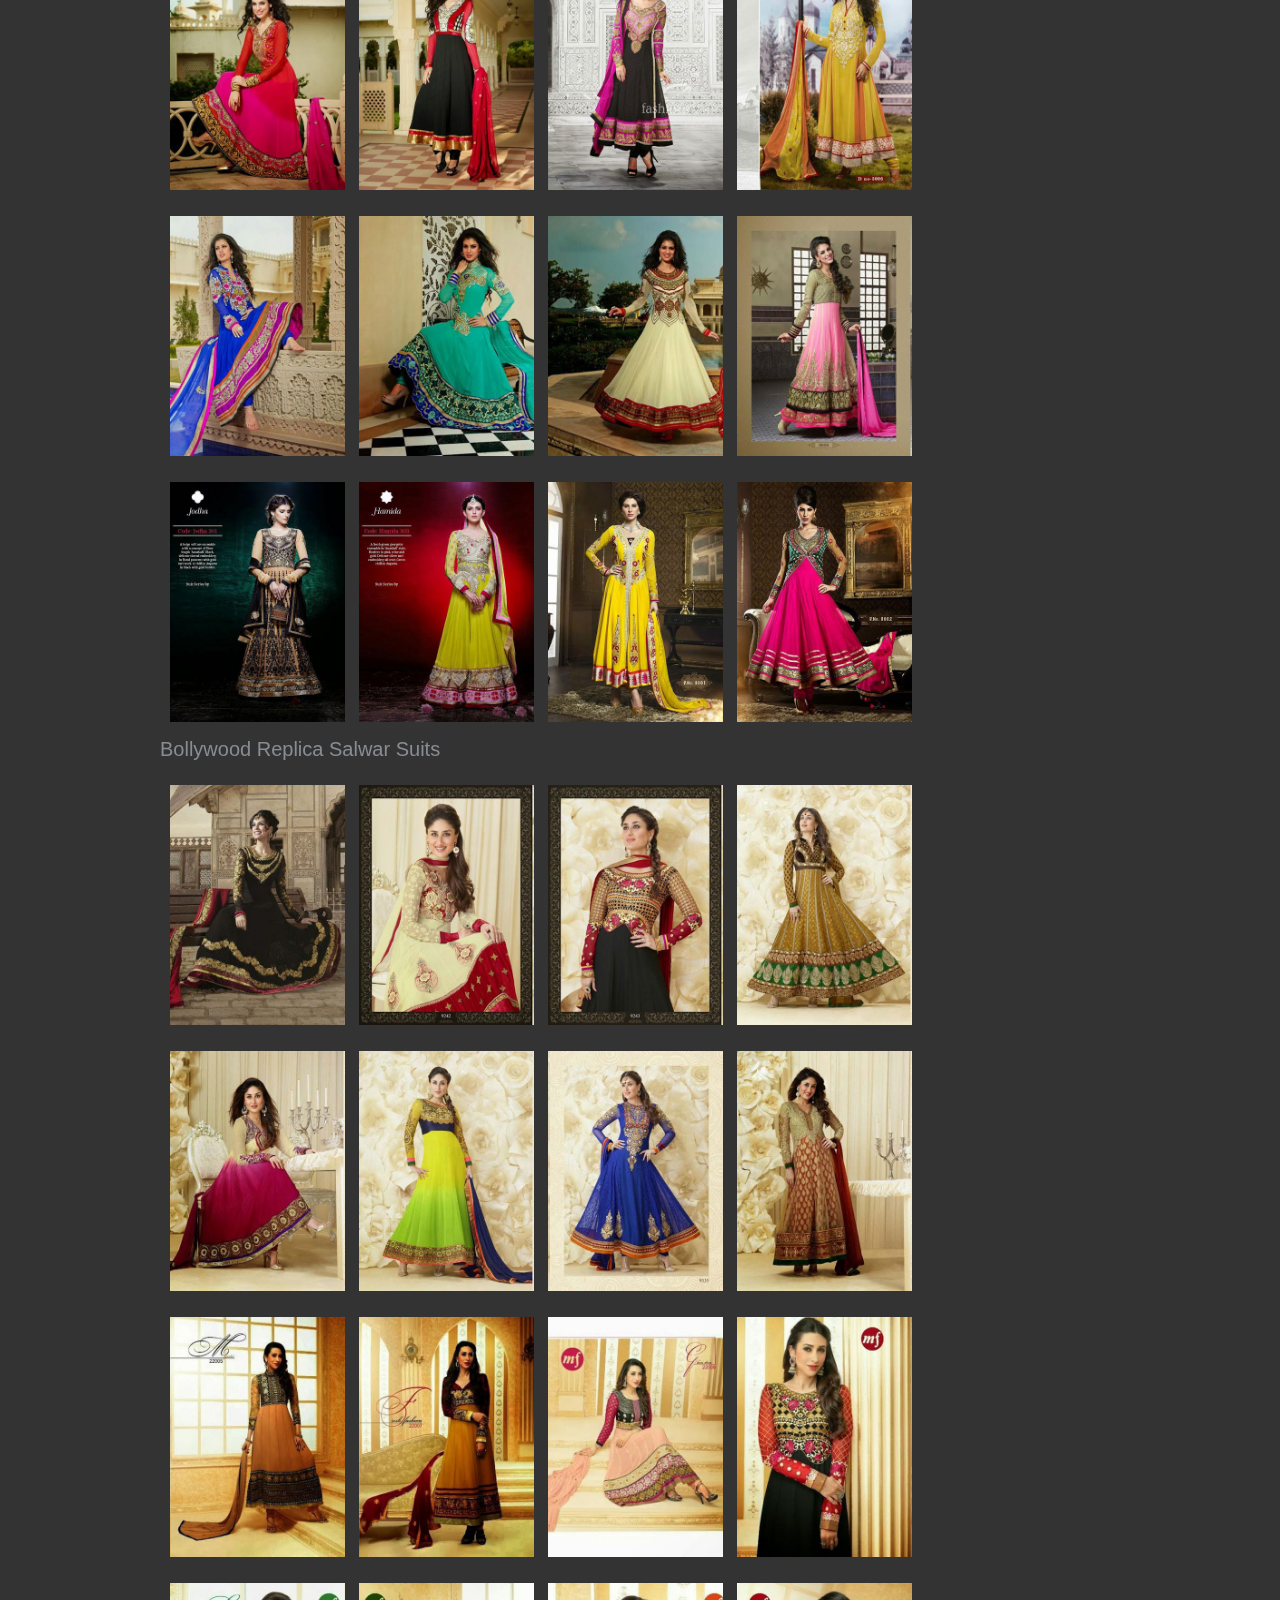
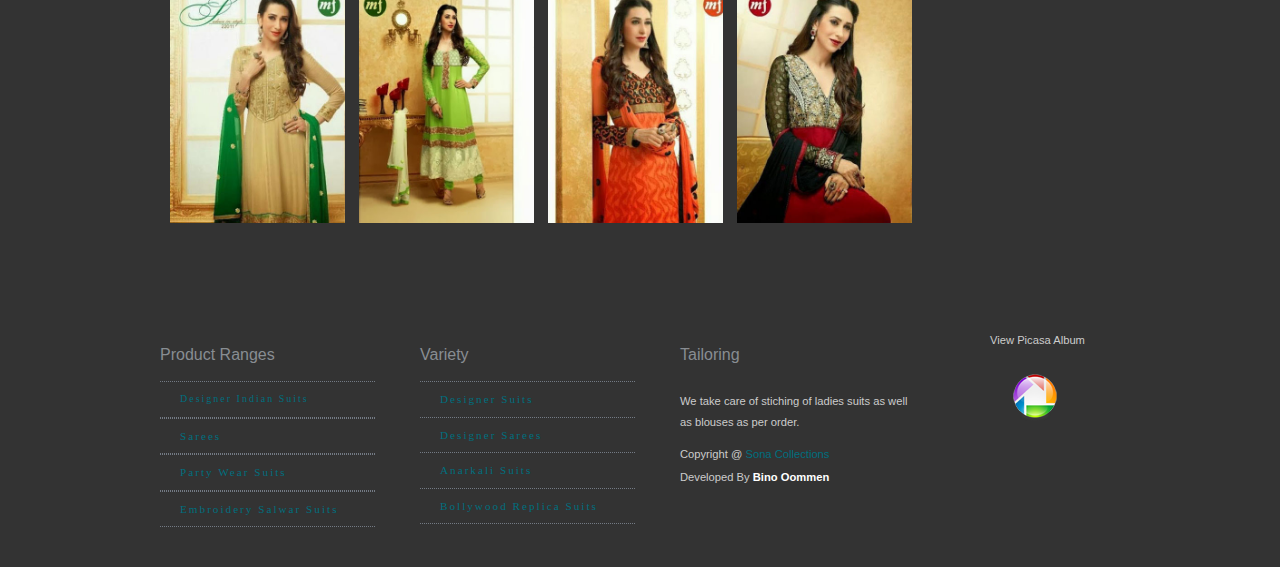
<file: designersuits.html>
<!DOCTYPE HTML>
<html>
<head>
<title>Suits - Designer Suits | Party Wear Suits | Bollywood Replica Suits | Anarkali Suits</title>
<meta http-equiv="Content-Type" content="text/html; charset=utf-8">
<meta name="keywords", content="Designer Suits, Party Wear Suits, Bollywood Replica Suits, Anarkali Suits, Suits, Sona COLLECTIONS" name="keywords">
<meta content="Our range includes Designer Salwar Suits, Party Wear Suits, Bollywood Replica Salwar Suits, Fashionable Salwar Suits, Ladies Salwar Suits, Designer Georgette Salwar Suits. Buy Designer Suits @ Sonacollections.com" name="description">
<link type="text/css" href="styles.css" rel="stylesheet">
<link rel="stylesheet" href="coin-slider.css" type="text/css" />
<link href="simple_menu.css" media="screen" type="text/css" rel="stylesheet">
<link rel="icon" type="image/ico" href="favicon.ico">
<script type="text/javascript" src="js/jquery.js"></script>
<script type="text/javascript" src="js/script.js"></script>
<script type="text/javascript" src="js/jquery-1.4.2.min.js"></script>
<script type="text/javascript" src="js/slider_script.js"></script>
<script type="text/javascript" src="js/coin-slider.min.js"></script>
</head>

<body>
<div id="container">
<div id="fb-root"></div>
<div id="header">
        <h1 class="logo" id="homelogo">
            <span class="pc">Sona Collections</span>
        </h1>
        <div id="socialmedia">
        <span class="followus">Follow us :</span>
        		<div class="facebook"> 
                  <a target="_blank" href="http://www.facebook.com/sonacollections" title="Facebook">
                   <img alt="Find us on Facebook" src="images/facebook_icon.png"></a> 
               </div>
              </div>
    	<div class="wrapper">
    	<div class="wrapper-in">
            <ol class="simple_menu simple_menu_css horizontal black_menu" id="menu">
                <li><a href="index.html">Home</a></li>  
                <li><a href="designersuits.html">Suits</a>
                      <!-- sub menu -->
                      <ol>     
                      <li><a href="designersuits.html#designer">Designer Suits</a></li>
                      <li><a href="designersuits.html#party">Party Wear Suits</a></li>
                      <li><a href="designersuits.html#bolly">Bollywood Replica Suits</a></li>
                      <li><a href="anarkali.html">Anarkali Suits</a></li>
                      </ol>
                      </li>
                      <li><a href="designersaree.html">Saree</a>
                	<ol>
                		<li><a href="designersaree.html#design">Designer Saree</a></li>
                        <li><a href="designersaree.html#party">Party Wear Saree</a></li>
                        <li><a href="designersaree.html#bolly">Bollywood Replica Saree</a></li>
                        <li><a href="designersaree.html#silk">Silk Saree</a></li>
                   </ol>
                   </li>
                      <li><a href="lahengas.html">Lahengas</a>
                      	<ol>
                            <li><a href="lahengas.html#bridal">Bridal Lahengas</a></li>
                            <li><a href="lahengas.html#party">Party Wear Lahengas</a></li>
                   		</ol>
                      </li>
                      <li><a href="kurti.html">Kurti</a>
                      <ol>
                       <li><a href="kurti.html#party">Party Wear Kurti</a></li>
                       <li><a href="kurti.html#daily">Daily Wear Kurti</a></li>
                       </ol></li>
                      <!-- end sub menu -->
                      <li><a href="gallery.html">Gallery</a></li>
                      
                <li><a href="about.html">About Us</a></li>
                <li><a href="https://picasaweb.google.com/112072378216066217415?noredirect=1" target="_new">Picasa Album</a></li>
                <li class="last"><a href="contact.html">Contact Us</a></li>
                
            </ol>
         <div class="clr"></div>
         <div style="float:right; position:fixed; height:166px; width:160px; cursor: help; display: block;  visibility: visible; right: 0px; margin-right: 0px;"> <a href="contact.html"><img width="150" height="150" src="images/order.png" alt="order"></a> </div>
    	</div>
    </div>
 	 </div>  
 <div class="main">	
  	<h1 class="pageheading">Designer Suits</h1>
     <div class="content_wrapper">
    	<div class="container">
    	<strong><a href="designersuits.html#designer">Designer Salwar Suits </a> || <a href="designersuits.html#party"> Party Wear  Suits</a> || <a href="designersuits.html#bolly">Bollywood Replica Salwar Suits</a> </strong>
        <p align="justify">We are dedicatedly involved in manufacturing, exporting and supplying a broad collection of Ladies Salwar Suits. Our range includes Designer Salwar Suits, Party Wear Suits, Bollywood Replica Salwar Suits, Fashionable Salwar Suits,  Ladies Salwar Suits, Designer Georgette Salwar Suits, etc. </p>
        <p>These suits are made by supreme class fabrics and other required material as per the latest market trends. Acknowledged for their attractive design, smooth texture, color combinations, wear &amp; tear resistance and durability; these are widely demanded all across the globe. </p>
        
        <!-- Designer Salwar Suits-->
        <div class="image_wrapper">
        <a id="designer"></a>
        <h2>Designer Salwar Suits</h2>
        <p>           
       		<img width="175" height="240" src="images/suits/1101.jpg" alt="1101">
            <img width="175" height="240" src="images/suits/1102.jpg" alt="1102">
            <img width="175" height="240" src="images/suits/1103.jpg" alt="1103">
            <img width="175" height="240" src="images/suits/1104.jpg" alt="1104">
         </p>
         <p>
         	<img width="175" height="240" src="images/suits/1015.jpg" alt="1015">
            <img width="175" height="240" src="images/suits/1016.jpg" alt="1016">
            <img width="175" height="240" src="images/suits/1017.jpg" alt="1017">
            <img width="175" height="240" src="images/suits/1019.jpg" alt="1019">
         </p>
         <p>
            <img width="175" height="240" src="images/suits/1022.jpg" alt="1022">
            <img width="175" height="240" src="images/suits/1023.jpg" alt="1023">
            <img width="175" height="240" src="images/suits/1024.jpg" alt="1024">
            <img width="175" height="240" src="images/suits/1026.jpg" alt="1026">
         </p>
        </div>
        
        <!-- Party Wear Suits-->
        <div class="image_wrapper">
            <a id="party"></a>
            <h2>Party Wear Suits</h2>
            <p>
            <img width="175" height="240" src="images/suits/1201.jpg" alt="image1201">
            <img width="175" height="240" src="images/suits/1202.jpg" alt="image1202">
            <img width="175" height="240" src="images/suits/1205.jpg" alt="image1205">
            <img width="175" height="240" src="images/suits/1212.jpg" alt="image1212">
        </p>
        <p>
            <img width="175" height="240" src="images/suits/1002.jpg" alt="image1002">
            <img width="175" height="240" src="images/suits/1009_B.jpg" alt="image1009B">
            <img width="175" height="240" src="images/suits/1529.jpg" alt="image1529">
            <img width="175" height="240" src="images/suits/5006.jpg" alt="image5006">
         </p>
         <p>
            <img width="175" height="240" src="images/suits/6003.jpg" alt="image6003">
            <img width="175" height="240" src="images/suits/6004.jpg" alt="image6004">
            <img width="175" height="240" src="images/suits/6012.jpg" alt="image6012">
            <img width="175" height="240" src="images/suits/6175.jpg" alt="image6175">
         </p>
         <p>
            <img width="175" height="240" src="images/suits/6800.jpg" alt="image6800">
            <img width="175" height="240" src="images/suits/6810.jpg" alt="image6810">
            <img width="175" height="240" src="images/suits/8001-6800.jpg" alt="image8001-6800">
            <img width="175" height="240" src="images/suits/8002-6800.jpg" alt="image8002-6800">
         </p>       
        </div>
        
        <!-- Bollywood Replica Salwar Suits-->
       	<div class="image_wrapper">
            <a id="bolly"></a>
            <h2>Bollywood Replica Salwar Suits</h2>
            <p>
            <img width="175" height="240" src="images/suits/10002_2.jpg" alt="image10002_2">
            <img width="175" height="240" src="images/suits/9242.jpg" alt="image9242">
            <img width="175" height="240" src="images/suits/9243.jpg" alt="image9243">
            <img width="175" height="240" src="images/suits/9331.jpg" alt="image9331">
        </p>
        <p>
        	<img width="175" height="240" src="images/suits/9332.jpg" alt="image9332">
            <img width="175" height="240" src="images/suits/9333.jpg" alt="image9333">
            <img width="175" height="240" src="images/suits/9335.jpg" alt="image9335">
            <img width="175" height="240" src="images/suits/9336.jpg" alt="image9336">
        </p>
		<p>
        	<img width="175" height="240" src="images/suits/DNo_22005.jpg" alt="image22005">
            <img width="175" height="240" src="images/suits/DNo_22007.jpg" alt="image22007">
            <img width="175" height="240" src="images/suits/DNo_22008.jpg" alt="image22008">
            <img width="175" height="240" src="images/suits/DNo_22010.jpg" alt="image22010">
        </p>
        <p>
        	<img width="175" height="240" src="images/suits/DNo_22011.jpg" alt="image22011">
            <img width="175" height="240" src="images/suits/DNo_22013.jpg" alt="image22013">
            <img width="175" height="240" src="images/suits/DNo_22014.jpg" alt="image22014">
            <img width="175" height="240" src="images/suits/DNo_22016.jpg" alt="image22016">
        </p>        
        </div>
    </div>
    </div>
    <div class="clear"></div>
   </div>
  	<div id="footer">
    <div class="fb-like" data-href="http://www.facebook.com/sonacollections" data-width="55" data-layout="box_count" data-action="like" data-show-faces="false" data-share="true"></div>


  		<div style="width:960px; margin: auto; padding-bottom: 30px">
            <div class="one-fourth">
            <h3>Product Ranges </h3>
            <ul style="font-family: Georgia, 'Times New Roman'; margin: 0 15px 0 0; padding:0;">
            <li style="border-bottom: 1px dotted #737a84; border-top: 1px dotted #737a84; padding: 6px 20px; letter-spacing: 2px; font-size:10px"><a href="designersuits.html#design" target="_blank">Designer Indian Suits</a></li>
            <li style="border-bottom: 1px dotted #737a84;border-top: 1px dotted #737a84; padding: 6px 20px; letter-spacing: 2px;"><a href="designersaree.html#design" target="_blank">Sarees </a></li>
            <li style="border-bottom: 1px dotted #737a84;border-top: 1px dotted #737a84; padding: 6px 20px; letter-spacing: 2px"><a href="designersuits.html#party" target="_blank">Party Wear Suits </a></li>
            <li style="border-bottom: 1px dotted #737a84; padding: 6px 20px;border-top: 1px dotted #737a84; letter-spacing: 2px"><a href="anarkali.html#embembroided" target="_blank">Embroidery Salwar Suits </a></li>
            </ul>
            </div>
            <div class="one-fourth">
            <h3>Variety</h3>
            <ul style="font-family: Georgia, 'Times New Roman'; margin: 0 15px 0 0; padding:0;">
            <li style="border-bottom: 1px dotted #737a84; border-top: 1px dotted #737a84; padding: 6px 20px; letter-spacing: 2px"><a href="designersuits.html" target="_blank">Designer Suits</a> </li>
            <li style="border-bottom: 1px dotted #737a84; padding: 6px 20px; letter-spacing: 2px"><a href="designersaree.html" target="_blank">Designer Sarees</a> </li>
            <li style="border-bottom: 1px dotted #737a84; padding: 6px 20px; letter-spacing: 2px"><a href="anarkali.html" target="_blank">Anarkali Suits</a> </li>
            <li style="border-bottom: 1px dotted #737a84; padding: 6px 20px; letter-spacing: 2px"><a href="designersuits.html#bolly" target="_blank">Bollywood Replica Suits</a> </li>
            </ul>
            </div>
            <div class="one-fourth">
            <h3>Tailoring</h3>
            <p>We take care of stiching of ladies suits as well as blouses as per order. </p><div id="social_icons">
            Copyright @ <a href="index.html">Sona Collections</a><br> Developed  
            By <span style="color:#fff;"><strong>Bino Oommen</strong></span>
            </div>
            </div>
            <div style="width: 100px; float:right;" class="one-fourth">
            <ul>
				<li>View Picasa Album<img height="50" width="50" alt="Find us on Picassa" src="images/picasa_large.png" style="margin:20px; text-align:center;"></li>   
			</ul>
            </div>    
		</div>
        <div style="clear:both"></div>
 	 </div>
</div> 
</body>
</html>
</file>
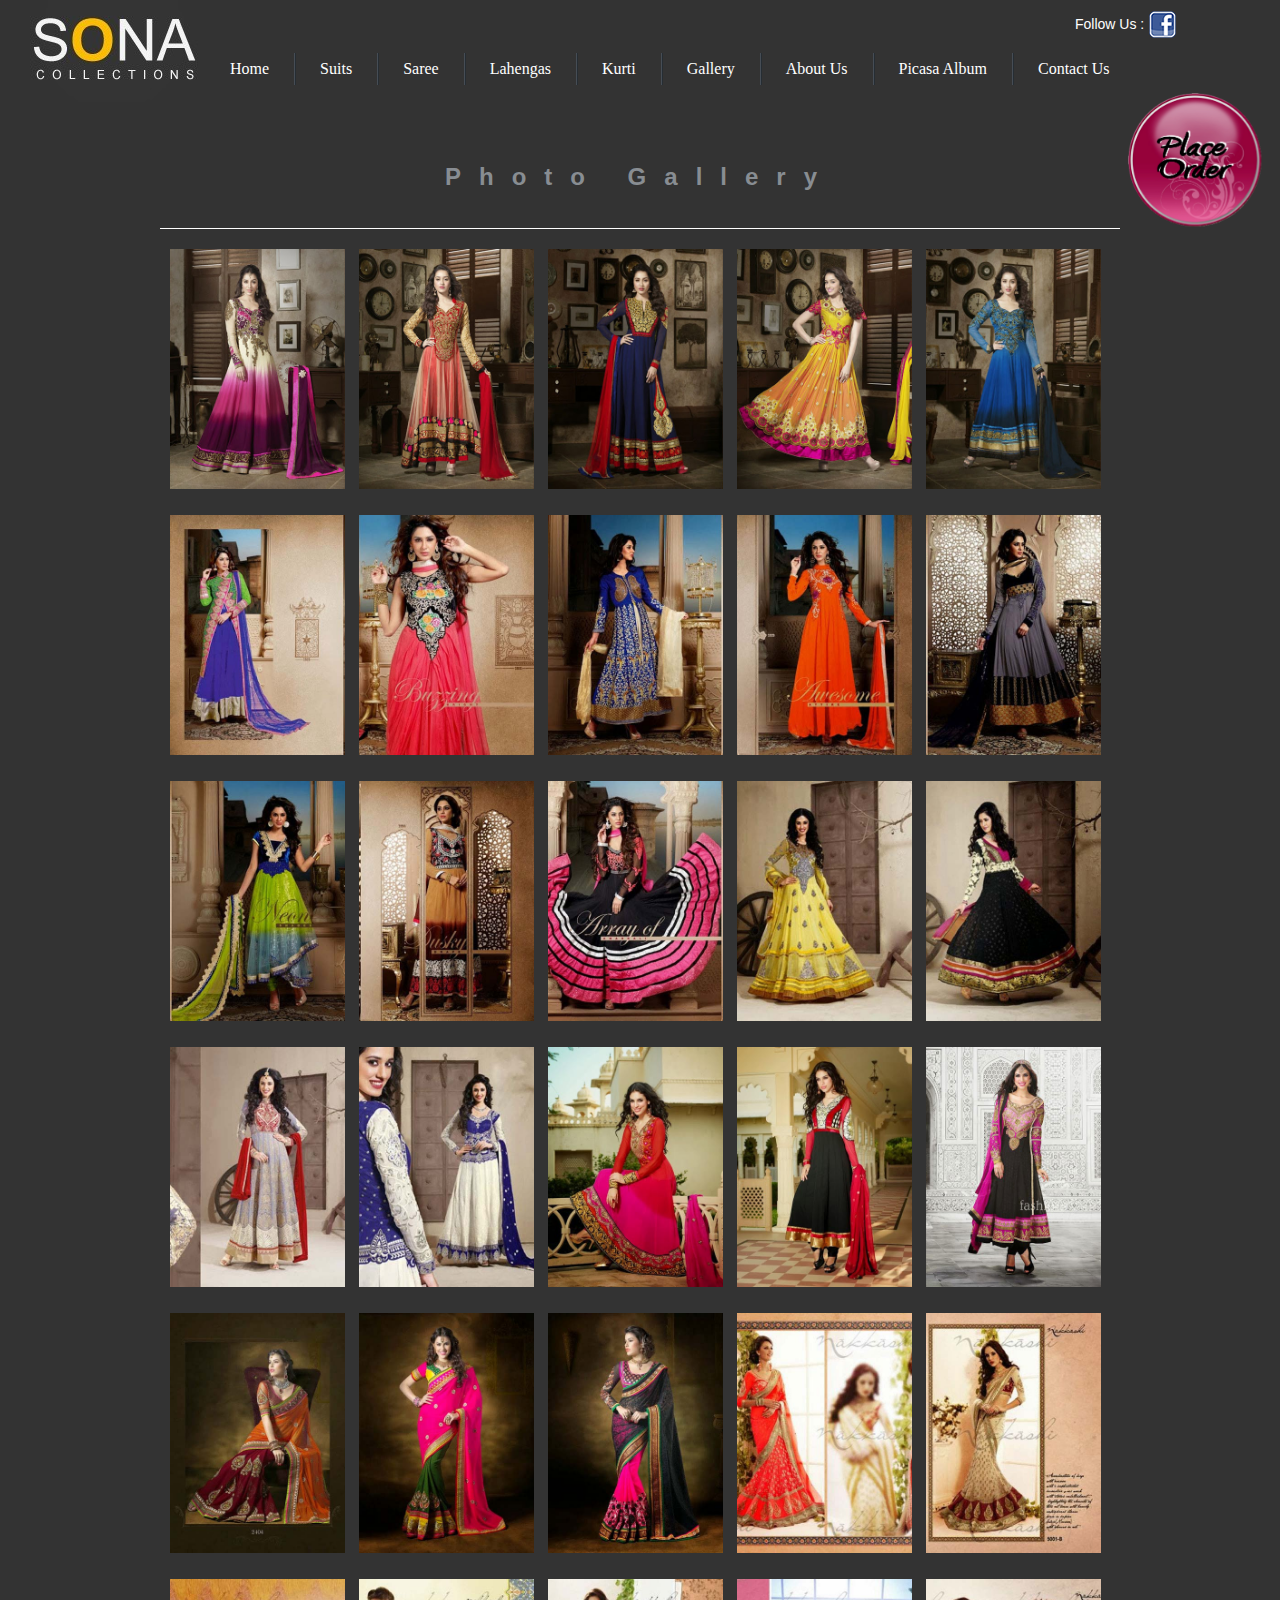
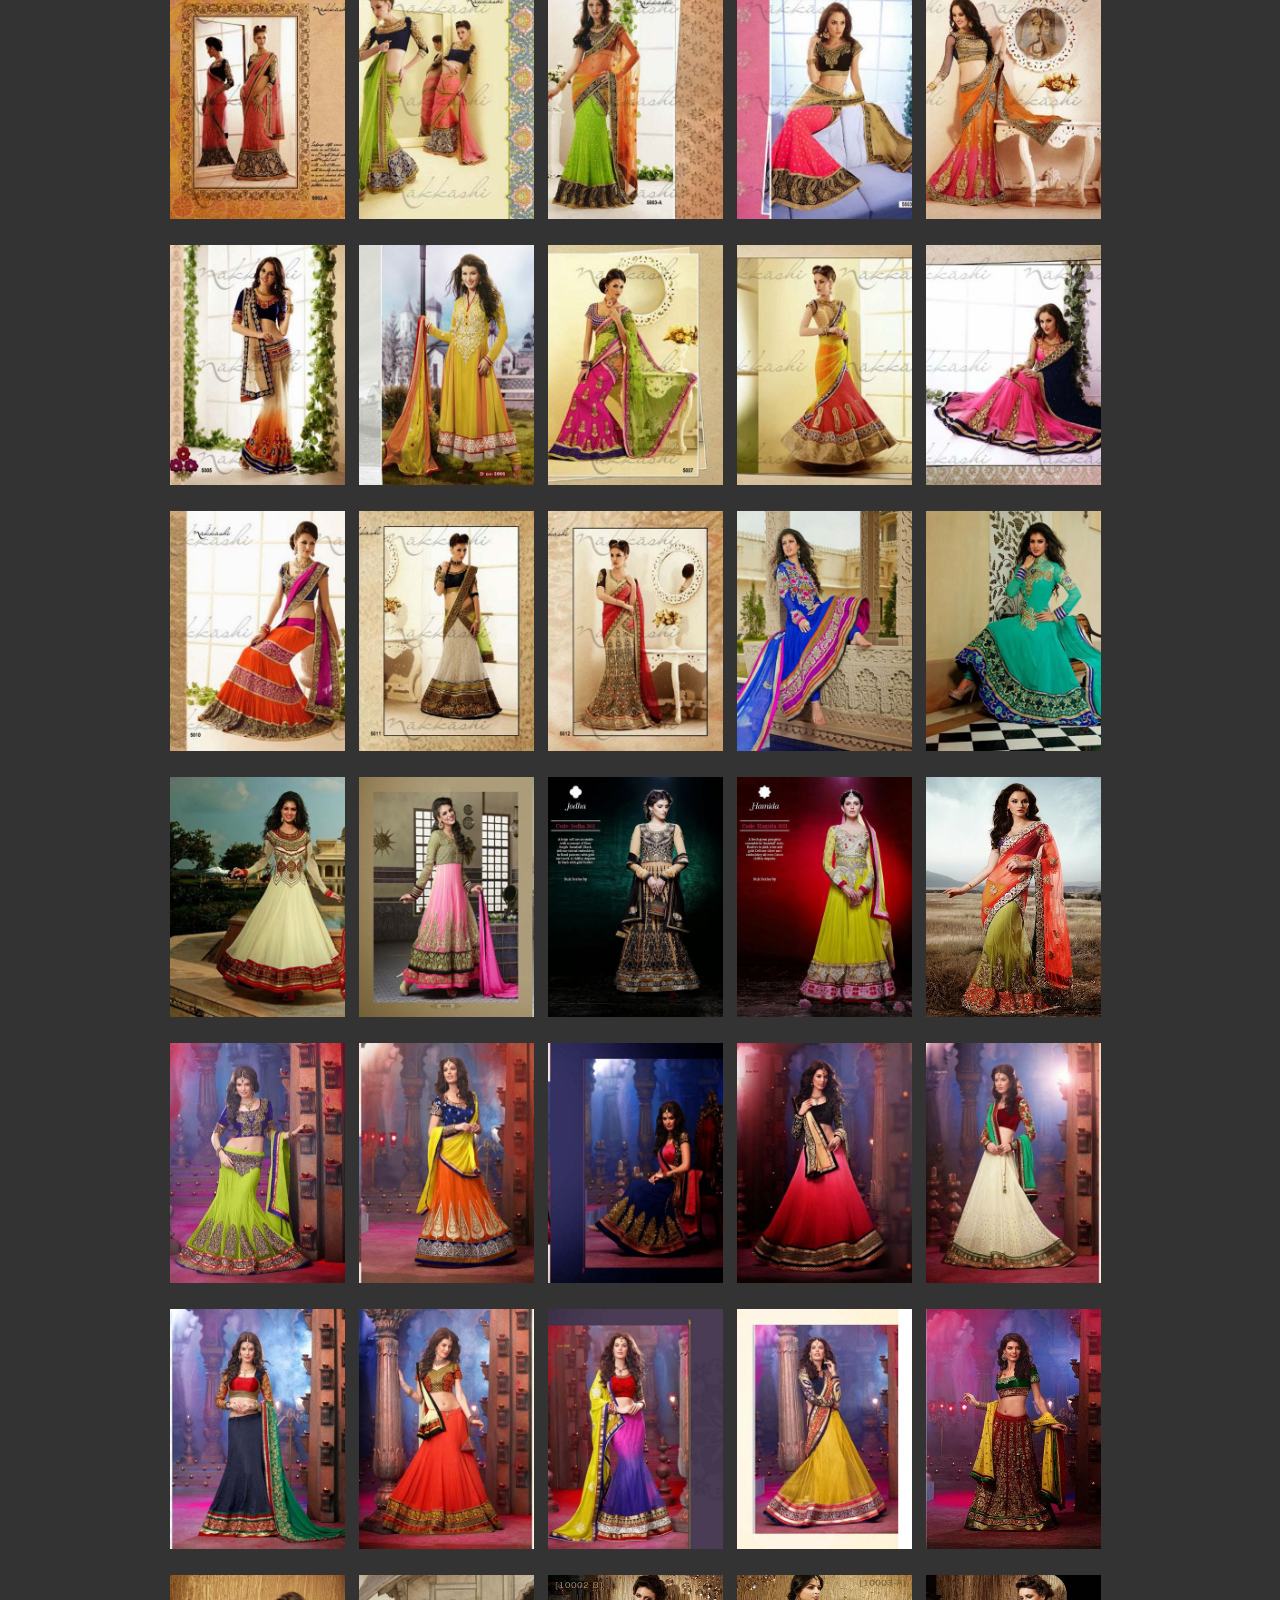
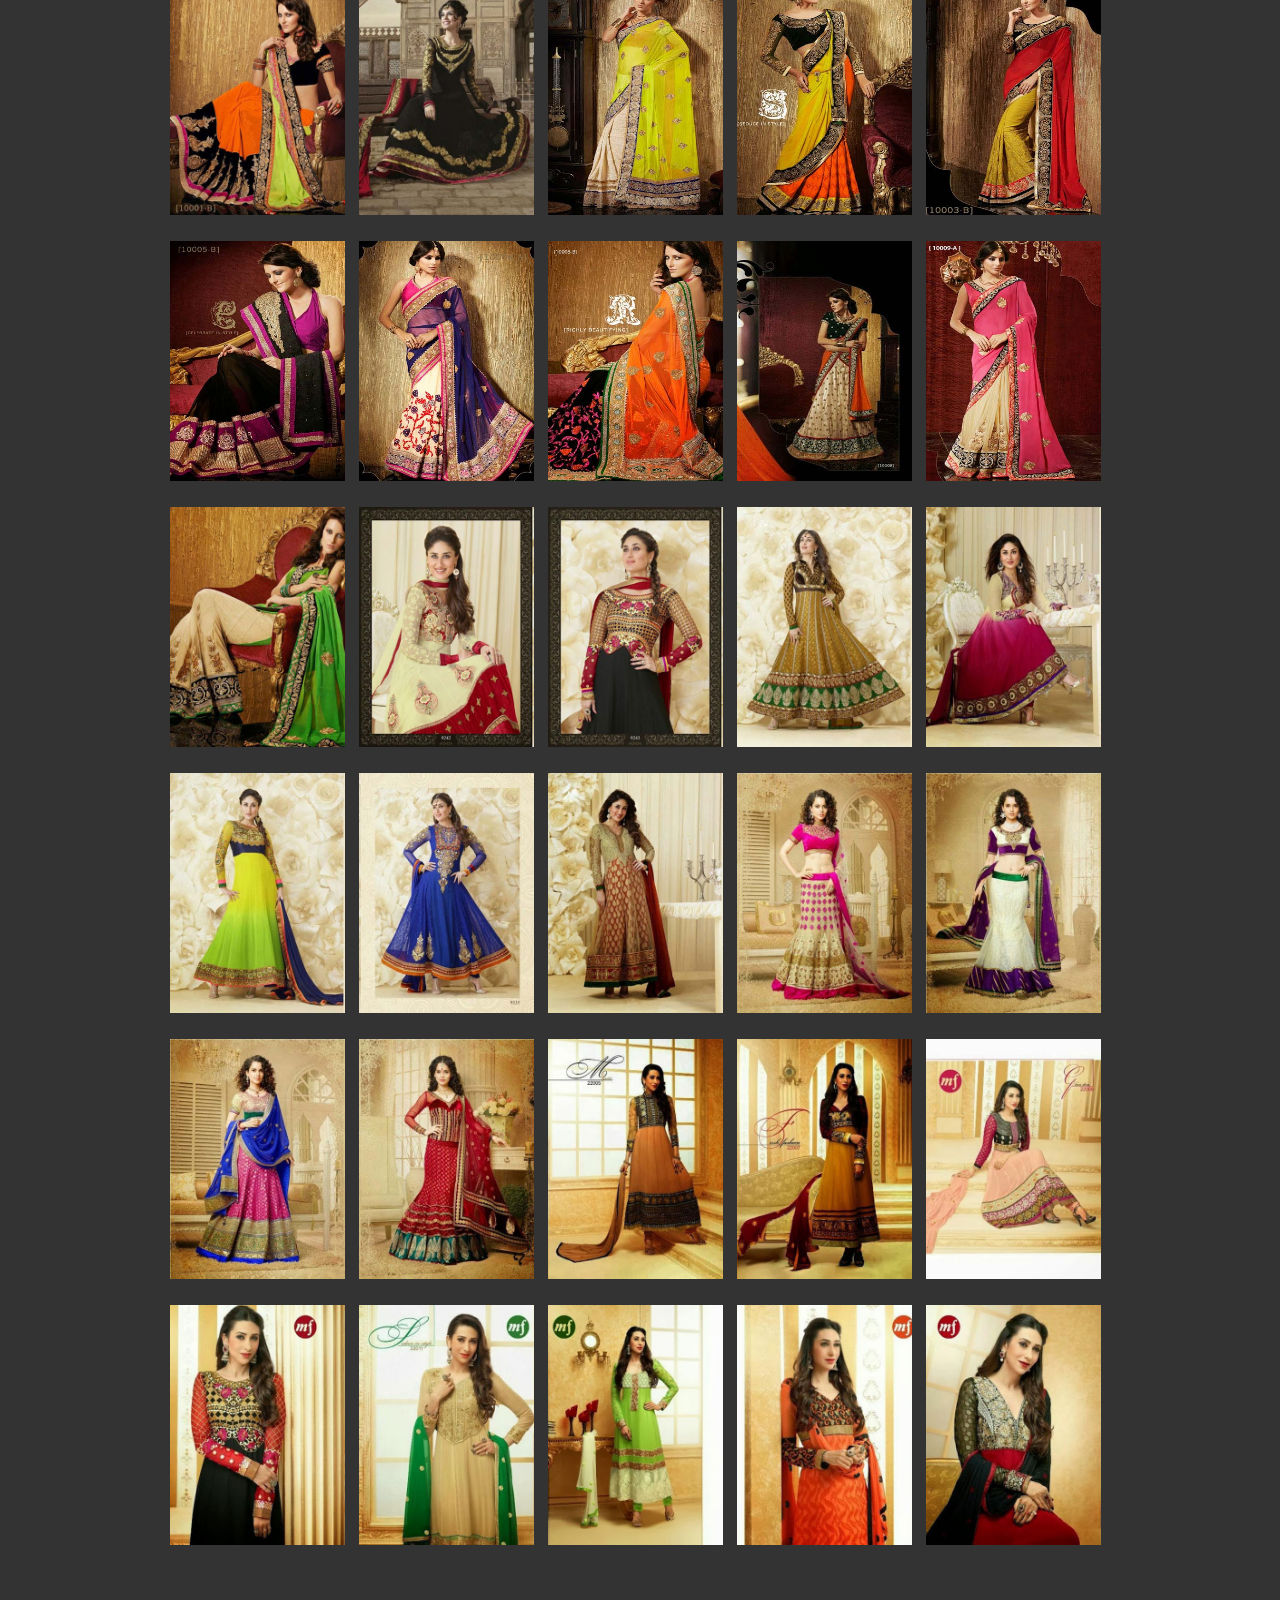
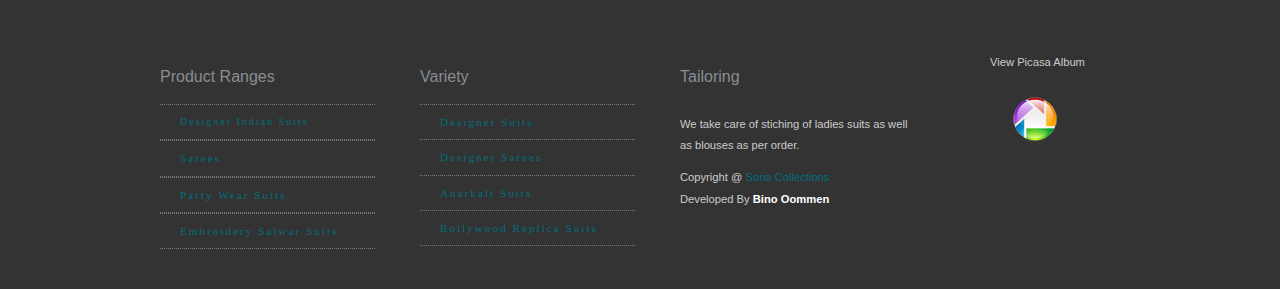
<file: gallery.html>
<!DOCTYPE HTML>
<html>
<head>
<title>Gallery - Designer Suits, Designer Sarees, Party Wear Suits, Party Wear Sarees, Silk Sarees</title>
<meta http-equiv="Content-Type" content="text/html; charset=utf-8">
<meta name="keywords", content="Designer Suits, Designer Sarees, Party Wear Suits, Party Wear Sarees, Silk Sarees, Sona COLLECTIONS" name="keywords">
<meta content="Buy Designer Sarees, Designer Suits, Party Wear Suits, Bridal Lahengas @ best price on Sona Collections. Shop for silk sarees, party wear sarees, lehenga sarees, designer suits, party wear suits." name="description">
<link type="text/css" href="styles.css" rel="stylesheet">
<link rel="stylesheet" href="coin-slider.css" type="text/css" />
<link href="simple_menu.css" media="screen" type="text/css" rel="stylesheet">
<link rel="icon" type="image/ico" href="favicon.ico">
<script type="text/javascript" src="js/jquery.js"></script>
<script type="text/javascript" src="js/script.js"></script>
<script type="text/javascript" src="js/jquery-1.4.2.min.js"></script>
<script type="text/javascript" src="js/slider_script.js"></script>
<script type="text/javascript" src="js/coin-slider.min.js"></script>
</head>

<body>
<div id="fb-root"></div>
<div id="header">
        <h1 class="logo" id="homelogo">
            <span class="pc">Sona Collections</span>
        </h1>
        <div id="socialmedia">
        <span class="followus">Follow Us :</span>
       <div class="facebook"> 
                  <a target="_blank" href="https://www.facebook.com/sonacollections" title="Facebook">
                   <img alt="Find us on Facebook" src="images/facebook_icon.png"></a> 
               </div>
              </div>
    	<div class="wrapper">
    	<div class="wrapper-in">
            <ol class="simple_menu simple_menu_css horizontal black_menu" id="menu">
                <li><a href="index.html">Home</a></li>  
                <li><a href="designersuits.html">Suits</a>
                      <!-- sub menu -->
                      <ol>     
                      	<li><a href="designersuits.html#designer">Designer Suits</a></li>
                          <li><a href="designersuits.html#party">Party Wear Suits</a></li>
                          <li><a href="designersuits.html#bolly">Bollywood Replica Suits</a></li>
                          <li><a href="anarkali.html">Anarkali Suits</a></li>
                      </ol>
                      </li>
                      <li><a href="designersaree.html">Saree</a>
                	<ol>
                		<li><a href="designersaree.html#design">Designer Saree</a></li>
                        <li><a href="designersaree.html#party">Party Wear Saree</a></li>
                        <li><a href="designersaree.html#bolly">Bollywood Replica Saree</a></li>
                        <li><a href="designersaree.html#silk">Silk Saree</a></li>
                   </ol>
                   </li>
                      <li><a href="lahengas.html">Lahengas</a>
                      	<ol>
                            <li><a href="lahengas.html#bridal">Bridal Lahengas</a></li>
                            <li><a href="lahengas.html#party">Party Wear Lahengas</a></li>
                   		</ol>
                      </li>
                      <li><a href="kurti.html">Kurti</a>
                      <ol>
                       <li><a href="kurti.html#party">Party Wear Kurti</a></li>
                       <li><a href="kurti.html#daily">Daily Wear Kurti</a></li>
                       </ol></li>
                      <!-- end sub menu -->
                      <li><a href="gallery.html">Gallery</a></li>
                      
                <li><a href="about.html">About Us</a></li>
                <li><a href="https://picasaweb.google.com/112072378216066217415?noredirect=1" target="_new">Picasa Album</a></li>
                <li class="last"><a href="contact.html">Contact Us</a></li>
                
            </ol>
         <div class="clr"></div>
         <div style="float:right; position:fixed; height:166px; width:160px; cursor: help; display: block;  visibility: visible; right: 0px; margin-right: 0px;"> <a href="contact.html"><img width="150" height="150" src="images/order.png" alt="order"></a> </div>
    	</div>
    </div>
 	 </div>
<div class="main">
<h1 class="pageheading">Photo Gallery</h1>
<div class="content_wrapper">
<div class="container">
  <div class="image_wrapper">
    <p> 
    	<img width="175" height="240" src="images/gallery/1101.jpg" alt="image1101"> 
    	<img width="175" height="240" src="images/gallery/1102.jpg" alt="image1102">
        <img width="175" height="240" src="images/gallery/1103.jpg" alt="image1103">
        <img width="175" height="240" src="images/gallery/1104.jpg" alt="image1104"> 
        <img width="175" height="240" src="images/gallery/1107.jpg" alt="image1107">
    </p>
  </div>
  <div class="image_wrapper">
    <p> 
    	<img width="175" height="240" src="images/gallery/1015.jpg" alt="image1015"> 
    	<img width="175" height="240" src="images/gallery/1016.jpg" alt="image1016">
        <img width="175" height="240" src="images/gallery/1017.jpg" alt="image1017">
        <img width="175" height="240" src="images/gallery/1019.jpg" alt="image1019"> 
        <img width="175" height="240" src="images/gallery/1022.jpg" alt="image1022">
    </p>
  </div>
  <div class="image_wrapper">
  	<p>
    	<img width="175" height="240" src="images/gallery/1023.jpg" alt="image1023">
        <img width="175" height="240" src="images/gallery/1024.jpg" alt="image1024">
        <img width="175" height="240" src="images/gallery/1026.jpg" alt="image1026">
        <img width="175" height="240" src="images/gallery/1201.jpg" alt="image1201">
        <img width="175" height="240" src="images/gallery/1202.jpg" alt="image1202">
    </p>
  </div>
  <div class="image_wrapper">
    <p>
    	<img width="175" height="240" src="images/gallery/1205.jpg" alt="image1205">
    	<img width="175" height="240" src="images/gallery/1212.jpg" alt="image1212">
        <img width="175" height="240" src="images/gallery/1002.jpg" alt="image1002">
        <img width="175" height="240" src="images/gallery/1009_B.jpg" alt="image1009B">
        <img width="175" height="240" src="images/gallery/1529.jpg" alt="image1529">
    </p>
  </div>
  <div class="image_wrapper">
    <p>
    	<img width="175" height="240" src="images/gallery/2404.jpg" alt="image2404">
    	<img width="175" height="240" src="images/gallery/2407.jpg" alt="image2407">
        <img width="175" height="240" src="images/gallery/2408.jpg" alt="image2408">
        <img width="175" height="240" src="images/gallery/5001-A.jpg" alt="image5001A">
        <img width="175" height="240" src="images/gallery/5001-B.jpg" alt="image5001B">
    </p>
  </div>
  <div class="image_wrapper">
    <p>
    	<img width="175" height="240" src="images/gallery/5002-A.jpg" alt="image5002A">
    	<img width="175" height="240" src="images/gallery/5002-B.jpg" alt="image5002B">
        <img width="175" height="240" src="images/gallery/5003-A.jpg" alt="image5003A">
        <img width="175" height="240" src="images/gallery/5003-B.jpg" alt="image5003B">
        <img width="175" height="240" src="images/gallery/5004-A.jpg" alt="image5004A">
    </p>
  </div>
  <div class="image_wrapper">
    <p>
    	<img width="175" height="240" src="images/gallery/5005.jpg" alt="image5005">
    	<img width="175" height="240" src="images/gallery/5006.jpg" alt="image5006">
        <img width="175" height="240" src="images/gallery/5007.jpg" alt="image5007">
        <img width="175" height="240" src="images/gallery/5008-B.jpg" alt="image5008B">
        <img width="175" height="240" src="images/gallery/5009.jpg" alt="image5009">
    </p>
  </div>
  <div class="image_wrapper">
    <p>
    	<img width="175" height="240" src="images/gallery/5010.jpg" alt="image5010">
    	<img width="175" height="240" src="images/gallery/5011.jpg" alt="image5011">
        <img width="175" height="240" src="images/gallery/5012.jpg" alt="image5012">
        <img width="175" height="240" src="images/gallery/6003.jpg" alt="image6003">
        <img width="175" height="240" src="images/gallery/6004.jpg" alt="image6004">
    </p>
  </div>
  <div class="image_wrapper">
    <p>
    	<img width="175" height="240" src="images/gallery/6012.jpg" alt="image6012">
    	<img width="175" height="240" src="images/gallery/6175.jpg" alt="image6175">
        <img width="175" height="240" src="images/gallery/6800.jpg" alt="image6800">
        <img width="175" height="240" src="images/gallery/6810.jpg" alt="image6810">
        <img width="175" height="240" src="images/gallery/DNo_27928.jpg" alt="image27928">
    </p>
  </div>
  <div class="image_wrapper">
    <p>
    	<img width="175" height="240" src="images/gallery/7401.jpg" alt="image7401">
    	<img width="175" height="240" src="images/gallery/7402.jpg" alt="image7402">
        <img width="175" height="240" src="images/gallery/7403.jpg" alt="image7403">
        <img width="175" height="240" src="images/gallery/7404.jpg" alt="image7404">
        <img width="175" height="240" src="images/gallery/7405.jpg" alt="image7405">
    </p>
  </div>
  <div class="image_wrapper">
    <p>
    	<img width="175" height="240" src="images/gallery/7406.jpg" alt="image7406">
    	<img width="175" height="240" src="images/gallery/7407.jpg" alt="image7407">
        <img width="175" height="240" src="images/gallery/7408.jpg" alt="image7408">
        <img width="175" height="240" src="images/gallery/7409.jpg" alt="image7409">
        <img width="175" height="240" src="images/gallery/7410.jpg" alt="image7410">
    </p>
  </div>
  <div class="image_wrapper">
    <p>
    	<img width="175" height="240" src="images/gallery/10001-B.jpg" alt="image10001B">
        <img width="175" height="240" src="images/gallery/10002_2.jpg" alt="image10002_2">
        <img width="175" height="240" src="images/gallery/10002-B.jpg" alt="image10002B">
        <img width="175" height="240" src="images/gallery/10003-A.jpg" alt="image10003A">
		<img width="175" height="240" src="images/gallery/10003-B.jpg" alt="image10003B">
    </p>
  </div>
  <div class="image_wrapper">
    <p>
    	<img width="175" height="240" src="images/gallery/10005-B.jpg" alt="image10005B">
        <img width="175" height="240" src="images/gallery/10006-A.jpg" alt="image10006A">
        <img width="175" height="240" src="images/gallery/10006-B.jpg" alt="image10006B">
        <img width="175" height="240" src="images/gallery/10008.jpg" alt="image10008">
       <img width="175" height="240" src="images/gallery/10009-A.jpg" alt="image10009A">
    </p>
  </div>
  <div class="image_wrapper">
    <p>
    	<img width="175" height="240" src="images/gallery/10009-B.jpg" alt="image10009B">
    	<img width="175" height="240" src="images/gallery/9242.jpg" alt="image9242">
        <img width="175" height="240" src="images/gallery/9243.jpg" alt="image9243">
        <img width="175" height="240" src="images/gallery/9331.jpg" alt="image9331">
        <img width="175" height="240" src="images/gallery/9332.jpg" alt="image9332">
    </p>
  </div>
  <div class="image_wrapper">
    <p>
    	<img width="175" height="240" src="images/gallery/9333.jpg" alt="image9333">
    	<img width="175" height="240" src="images/gallery/9335.jpg" alt="image9335">
        <img width="175" height="240" src="images/gallery/9336.jpg" alt="image9336">
        <img width="175" height="240" src="images/gallery/9510.jpg" alt="image9510">
        <img width="175" height="240" src="images/gallery/9512.jpg" alt="image9512">
    </p>
  </div>
  <div class="image_wrapper">
    <p>
    	<img width="175" height="240" src="images/gallery/9513.jpg" alt="image9513">
    	<img width="175" height="240" src="images/gallery/9514.jpg" alt="image9514">
        <img width="175" height="240" src="images/gallery/DNo_22005.jpg" alt="image22005">
        <img width="175" height="240" src="images/gallery/DNo_22007.jpg" alt="image22007">
        <img width="175" height="240" src="images/gallery/DNo_22008.jpg" alt="image22008">
    </p>
  </div>
  <div class="image_wrapper">
    <p>
    	<img width="175" height="240" src="images/gallery/DNo_22010.jpg" alt="image22010">
    	<img width="175" height="240" src="images/gallery/DNo_22011.jpg" alt="image22011">
        <img width="175" height="240" src="images/gallery/DNo_22013.jpg" alt="image22013">
        <img width="175" height="240" src="images/gallery/DNo_22014.jpg" alt="image22014">
        <img width="175" height="240" src="images/gallery/DNo_22016.jpg" alt="image22016">
    </p>
  </div>
</div>
</div>
<div class="clear"></div>
</div>
<div id="footer">
    <div class="fb-like" data-href="http://www.facebook.com/sonacollections" data-width="55" data-layout="box_count" data-action="like" data-show-faces="false" data-share="true"></div>

  		<div style="width:960px; margin: auto; padding-bottom: 30px">
            <div class="one-fourth">
            <h3>Product Ranges </h3>
            <ul style="font-family: Georgia, 'Times New Roman'; margin: 0 15px 0 0; padding:0;">
            <li style="border-bottom: 1px dotted #737a84; border-top: 1px dotted #737a84; padding: 6px 20px; letter-spacing: 2px; font-size:10px"><a href="designersuits.html#design" target="_blank">Designer Indian Suits</a></li>
            <li style="border-bottom: 1px dotted #737a84;border-top: 1px dotted #737a84; padding: 6px 20px; letter-spacing: 2px;"><a href="designersaree.html#design" target="_blank">Sarees </a></li>
            <li style="border-bottom: 1px dotted #737a84;border-top: 1px dotted #737a84; padding: 6px 20px; letter-spacing: 2px"><a href="designersuits.html#party" target="_blank">Party Wear Suits </a></li>
            <li style="border-bottom: 1px dotted #737a84; padding: 6px 20px;border-top: 1px dotted #737a84; letter-spacing: 2px"><a href="anarkali.html#embembroided" target="_blank">Embroidery Salwar Suits </a></li>
            </ul>
            </div>
            <div class="one-fourth">
            <h3>Variety</h3>
            <ul style="font-family: Georgia, 'Times New Roman'; margin: 0 15px 0 0; padding:0;">
            <li style="border-bottom: 1px dotted #737a84; border-top: 1px dotted #737a84; padding: 6px 20px; letter-spacing: 2px"><a href="designersuits.html" target="_blank">Designer Suits</a> </li>
            <li style="border-bottom: 1px dotted #737a84; padding: 6px 20px; letter-spacing: 2px"><a href="designersaree.html" target="_blank">Designer Sarees</a> </li>
            <li style="border-bottom: 1px dotted #737a84; padding: 6px 20px; letter-spacing: 2px"><a href="anarkali.html" target="_blank">Anarkali Suits</a> </li>
            <li style="border-bottom: 1px dotted #737a84; padding: 6px 20px; letter-spacing: 2px"><a href="designersuits.html#bolly" target="_blank">Bollywood Replica Suits</a> </li>
            </ul>
            </div>
        <div class="one-fourth">
        	            <h3>Tailoring</h3>
            <p>We take care of stiching of ladies suits as well as blouses as per order. </p><div id="social_icons">
            Copyright @ <a href="index.html">Sona Collections</a><br> Developed  
            By <span style="color:#fff;"><strong>Bino Oommen</strong></span>
   </div></div>
            <div style="width: 100px; float:right;" class="one-fourth">
            <ul>
				<li>View Picasa Album<img height="50" width="50" alt="Find us on Picassa" src="images/picasa_large.png" style="margin:20px; text-align:center;"></li>   
			</ul>
            </div>      
		</div>
        <div class="clear"></div>
 	 </div>
</div>
</body>
</html>
</file>
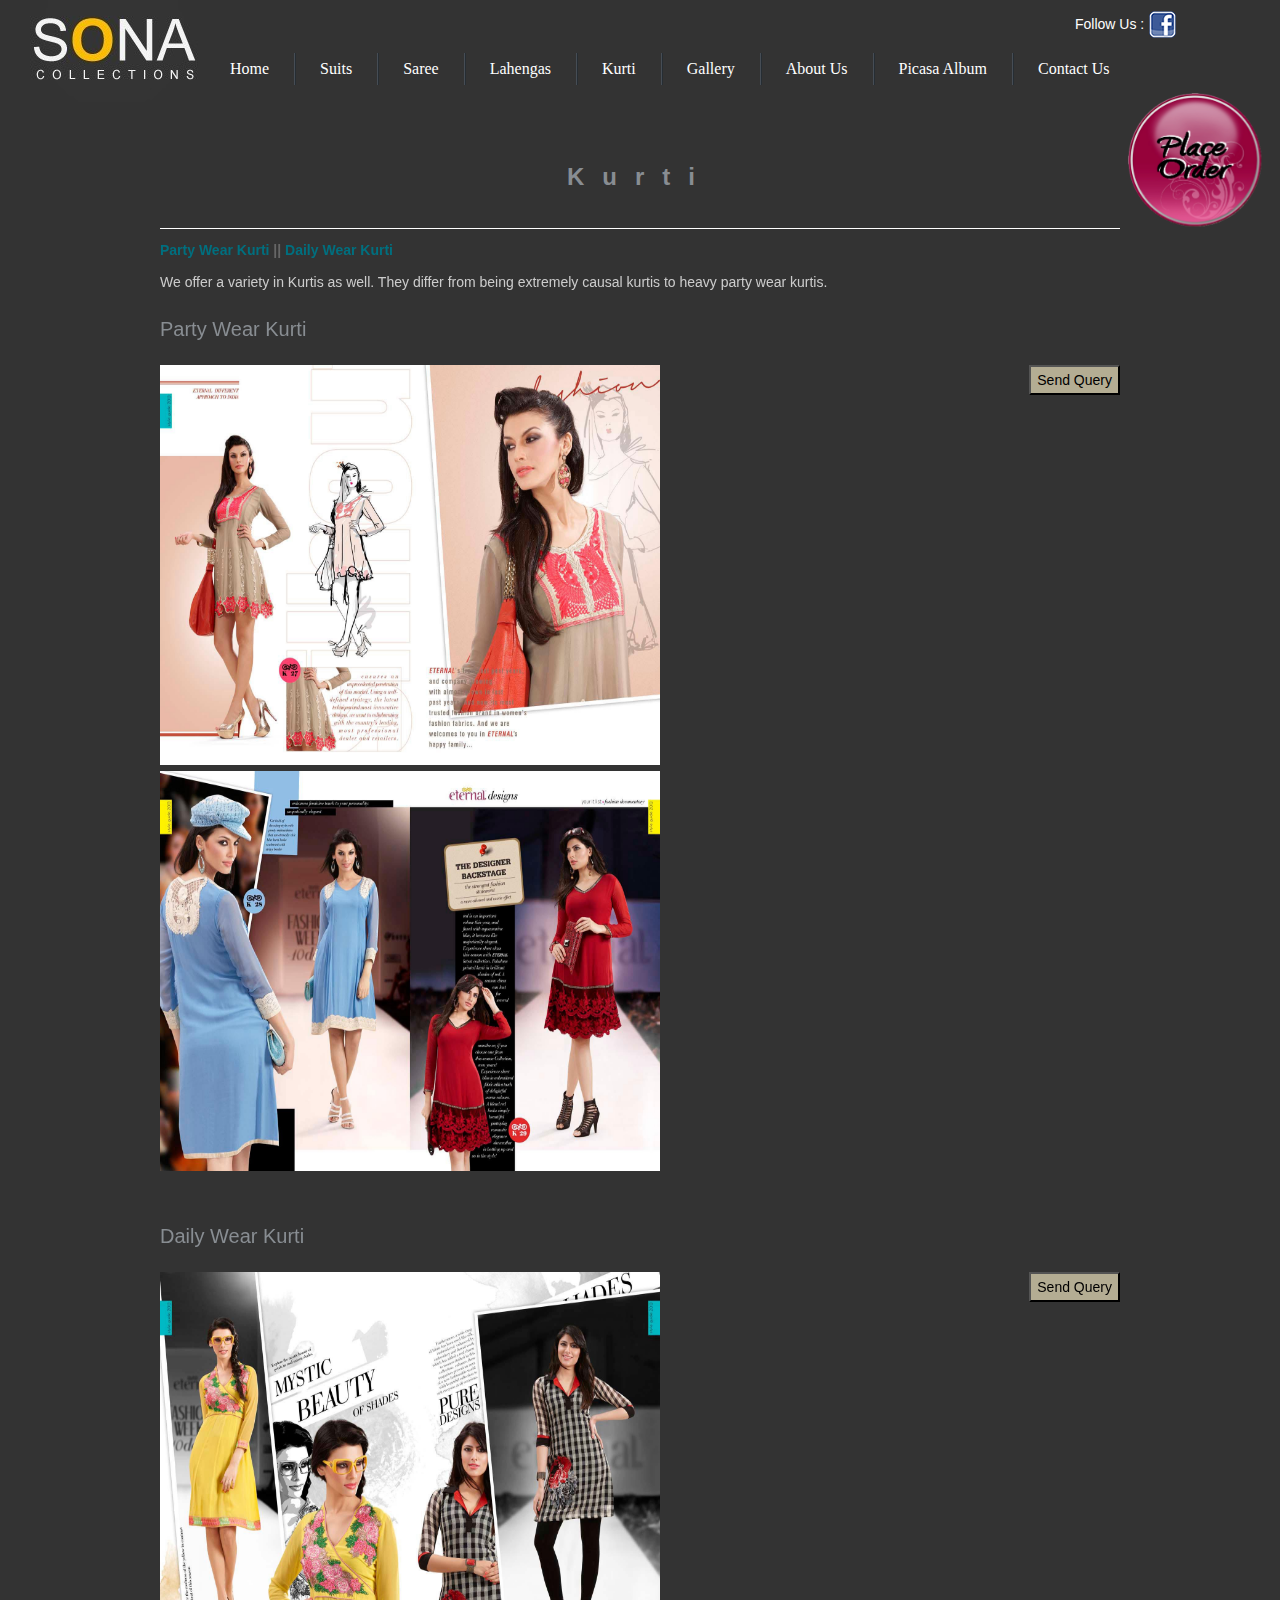
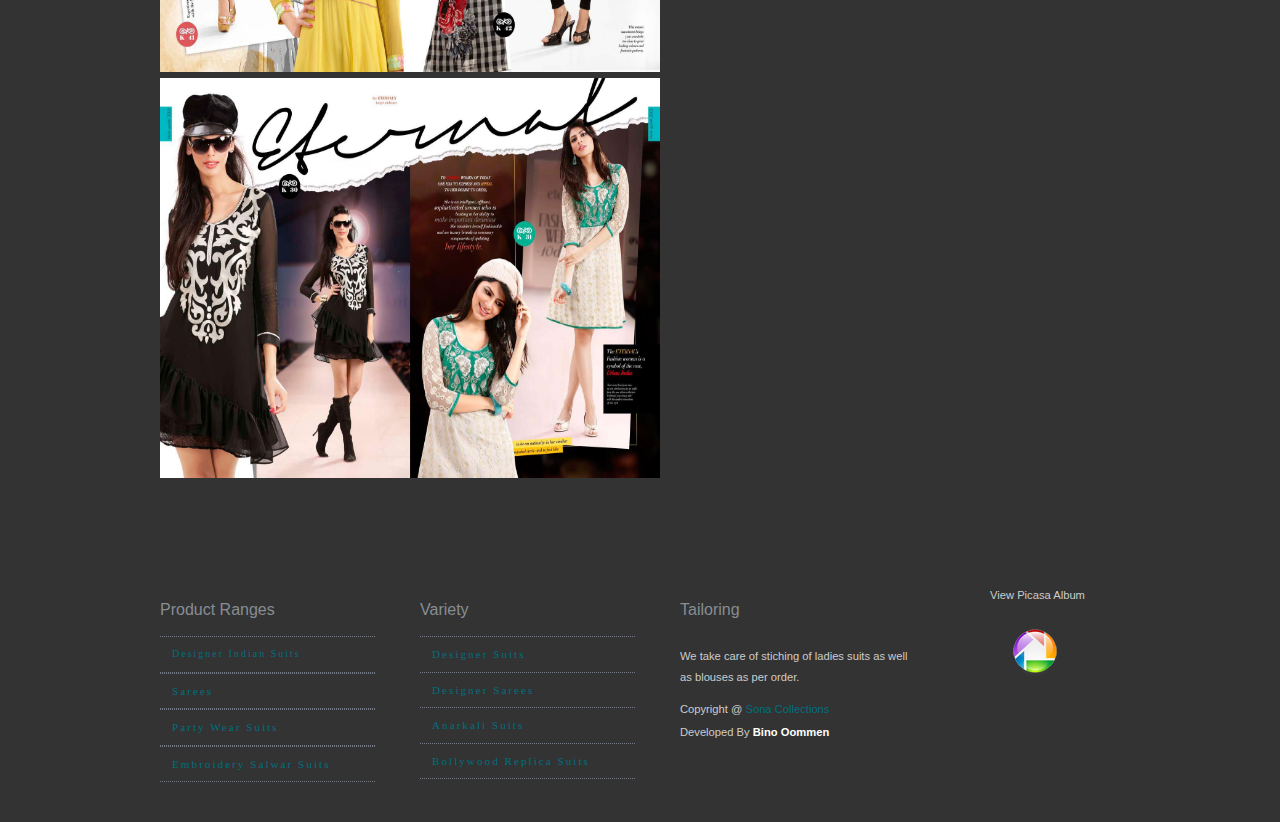
<file: kurti.html>
<!DOCTYPE HTML>
<html>
<head>
<title>Kurti - Party Wear Kurti | Daily Wear Kurti</title>
<meta http-equiv="Content-Type" content="text/html; charset=utf-8">
<meta name="keywords", content="Party Wear Kurti, Daily Wear Kurti, Kurti, Sona COLLECTIONS, DELHI" name="keywords">
<meta content="We offer a variety in Kurtis as well. They differ from being extremely causal kurtis to heavy party wear kurtis. 
Buy Party wear kurti @ Sonacollections.com" name="description">
<link type="text/css" href="styles.css" rel="stylesheet">
<link rel="stylesheet" href="coin-slider.css" type="text/css" />
<link href="simple_menu.css" media="screen" type="text/css" rel="stylesheet">
<link rel="icon" type="image/ico" href="favicon.ico">
<script type="text/javascript" src="js/jquery.js"></script>
<script type="text/javascript" src="js/script.js"></script>
<script type="text/javascript" src="js/jquery-1.4.2.min.js"></script>
<script type="text/javascript" src="js/slider_script.js"></script>
<script type="text/javascript" src="js/coin-slider.min.js"></script>
</head>

<body>
<div id="container">
<div id="fb-root"></div>
<div id="header">
        <h1 class="logo" id="homelogo">
            <span class="pc">Sona Collections</span>
        </h1>
        <div id="socialmedia">
        <span class="followus">Follow Us :</span>
       		<div class="facebook"> 
                  <a target="_blank" href="https://www.facebook.com/sonacollections" title="Facebook">
                   <img alt="Find us on Facebook" src="images/facebook_icon.png"></a> 
               </div>
              </div>
    	<div class="wrapper">
    	<div class="wrapper-in">
            <ol class="simple_menu simple_menu_css horizontal black_menu" id="menu">
                <li><a href="index.html">Home</a></li>  
                <li><a href="designersuits.html">Suits</a>
                      <!-- sub menu -->
                      <ol>     
                      	<li><a href="designersuits.html#designer">Designer Suits</a></li>
                          <li><a href="designersuits.html#party">Party Wear Suits</a></li>
                          <li><a href="designersuits.html#bolly">Bollywood Replica Suits</a></li>
                          <li><a href="anarkali.html">Anarkali Suits</a></li>
                      </ol>
                      </li>
                      <li><a href="designersaree.html">Saree</a>
                	<ol>
                		<li><a href="designersaree.html#design">Designer Saree</a></li>
                        <li><a href="designersaree.html#party">Party Wear Saree</a></li>
                        <li><a href="designersaree.html#bolly">Bollywood Replica Saree</a></li>
                        <li><a href="designersaree.html#silk">Silk Saree</a></li>
                   </ol>
                   </li>
                   	  <li><a href="lahengas.html">Lahengas</a>
                      	<ol>
                            <li><a href="lahengas.html#bridal">Bridal Lahengas</a></li>
                            <li><a href="lahengas.html#party">Party Wear Lahengas</a></li>
                   		</ol>
                      </li>
                      <li><a href="kurti.html">Kurti</a>
                      <ol>
                       <li><a href="kurti.html#party">Party Wear Kurti</a></li>
                       <li><a href="kurti.html#daily">Daily Wear Kurti</a></li>
                       </ol></li>
                      <!-- end sub menu -->
                      <li><a href="gallery.html">Gallery</a></li>
                      
                <li><a href="about.html">About Us</a></li>
                <li><a href="https://picasaweb.google.com" target="_new">Picasa Album</a></li>
                <li class="last"><a href="contact.html">Contact Us</a></li>
                
            </ol>
         <div class="clr"></div>
         <div style="float:right; position:fixed; height:166px; width:160px; cursor: help; display: block;  visibility: visible; right: 0px; margin-right: 0px;"> <a href="contact.html"><img width="150" height="150" src="images/order.png" alt="order"></a> </div>
    	</div>
    </div>
 	 </div>
<div class="main">
<h1 class="pageheading">Kurti</h1>
<div class="content_wrapper">
<div class="container"> <strong><a href="kurti.html#party">Party Wear Kurti </a>|| <a href="kurti.html#daily"> Daily Wear Kurti</a></strong>
  <p align="justify">We offer a variety in Kurtis as well. They differ from being extremely causal kurtis to heavy party wear kurtis. </p>
  <a name="party"></a>
  <h2>Party Wear Kurti</h2>
  <p><a style=" float:right" href="contact.html">
    <input type="submit" value="Send Query" onclick="return imageField_onclick()" class="send" id="imageField" name="imageField" style="color: Black; background:#B4AD93; padding: 3px 6px 3px 6px; line-height: 20px; font-weight: 400; margin: 0px 0px 0px 100px;">
    </a><img width="500" height="400" src="images/kurtis/3-27.jpg"><img width="500" height="400" src="images/kurtis/87.jpg"></p>
  <a name="daily"></a>
  <h2><br>
    Daily Wear Kurti</h2>
  <p align="justify">
    <img width="500" height="400" src="images/kurtis/13-41-42.jpg"><a style=" float:right" href="contact.html">
    <input type="submit" value="Send Query" onclick="return imageField_onclick()" class="send" id="imageField" name="imageField" style="color: Black; background:#B4AD93; padding: 3px 6px 3px 6px; line-height: 20px; font-weight: 400; margin: 0px 0px 0px 100px;">
    </a><img width="500" height="400" src="images/kurtis/88.jpg"></p>
</div>
</div>
<div class="clear"></div>
</div>
<div id="footer">
<div class="fb-like" data-href="https://www.facebook.com/sonacollections" data-width="55" data-layout="box_count" data-action="like" data-show-faces="false" data-share="true"></div>
  		<div style="width:960px; margin: auto; padding-bottom: 30px">
            <div class="one-fourth">
            <h3>Product Ranges </h3>
            <ul style="font-family: Georgia, 'Times New Roman'; margin: 0 15px 0 0; padding:0;">
            <li style="border-bottom: 1px dotted #737a84; border-top: 1px dotted #737a84; padding: 6px 12px; letter-spacing: 2px; font-size:10px"><a href="designersuits.html#design" target="_blank">Designer Indian Suits</a></li>
            <li style="border-bottom: 1px dotted #737a84; border-top: 1px dotted #737a84; padding: 6px 12px; letter-spacing: 2px;"><a href="designersaree.html#design" target="_blank">Sarees </a></li>
            <li style="border-bottom: 1px dotted #737a84; border-top: 1px dotted #737a84; padding: 6px 12px; letter-spacing: 2px"><a href="designersuits.html#party" target="_blank">Party Wear Suits </a></li>
            <li style="border-bottom: 1px dotted #737a84; padding: 6px 12px; border-top: 1px dotted #737a84; letter-spacing: 2px"><a href="anarkali.html#embembroided" target="_blank">Embroidery Salwar Suits </a></li>
            </ul>
            </div>
            <div class="one-fourth">
            <h3>Variety</h3>
            <ul style="font-family: Georgia, 'Times New Roman'; margin: 0 15px 0 0; padding:0;">
            <li style="border-bottom: 1px dotted #737a84; border-top: 1px dotted #737a84; padding: 6px 12px; letter-spacing: 2px"><a href="designersuits.html" target="_blank">Designer Suits</a> </li>
            <li style="border-bottom: 1px dotted #737a84; padding: 6px 12px; letter-spacing: 2px"><a href="designersaree.html" target="_blank">Designer Sarees</a> </li>
            <li style="border-bottom: 1px dotted #737a84; padding: 6px 12px; letter-spacing: 2px"><a href="anarkali.html" target="_blank">Anarkali Suits</a> </li>
            <li style="border-bottom: 1px dotted #737a84; padding: 6px 12px; letter-spacing: 2px"><a href="designersuits.html#bolly" target="_blank">Bollywood Replica Suits</a> </li>
            </ul>
            </div>
            <div class="one-fourth">
            <h3>Tailoring</h3>
            <p>We take care of stiching of ladies suits as well as blouses as per order. </p><div id="social_icons">
            Copyright @ <a href="index.html">Sona Collections</a><br> Developed  
            By <span style="color:#fff;"><strong>Bino Oommen</strong></span>
            </div>
            </div>
            <div style="width: 100px; float:right;" class="one-fourth">
            <ul>
				<li>View Picasa Album<img height="50" width="50" alt="Find us on Picassa" src="images/picasa_large.png" style="margin:20px; text-align:center;"></li>   
			</ul>
            </div>        
		</div>
        <div style="clear:both"></div>
 	 </div>
</div>
</body>
</html>
</file>
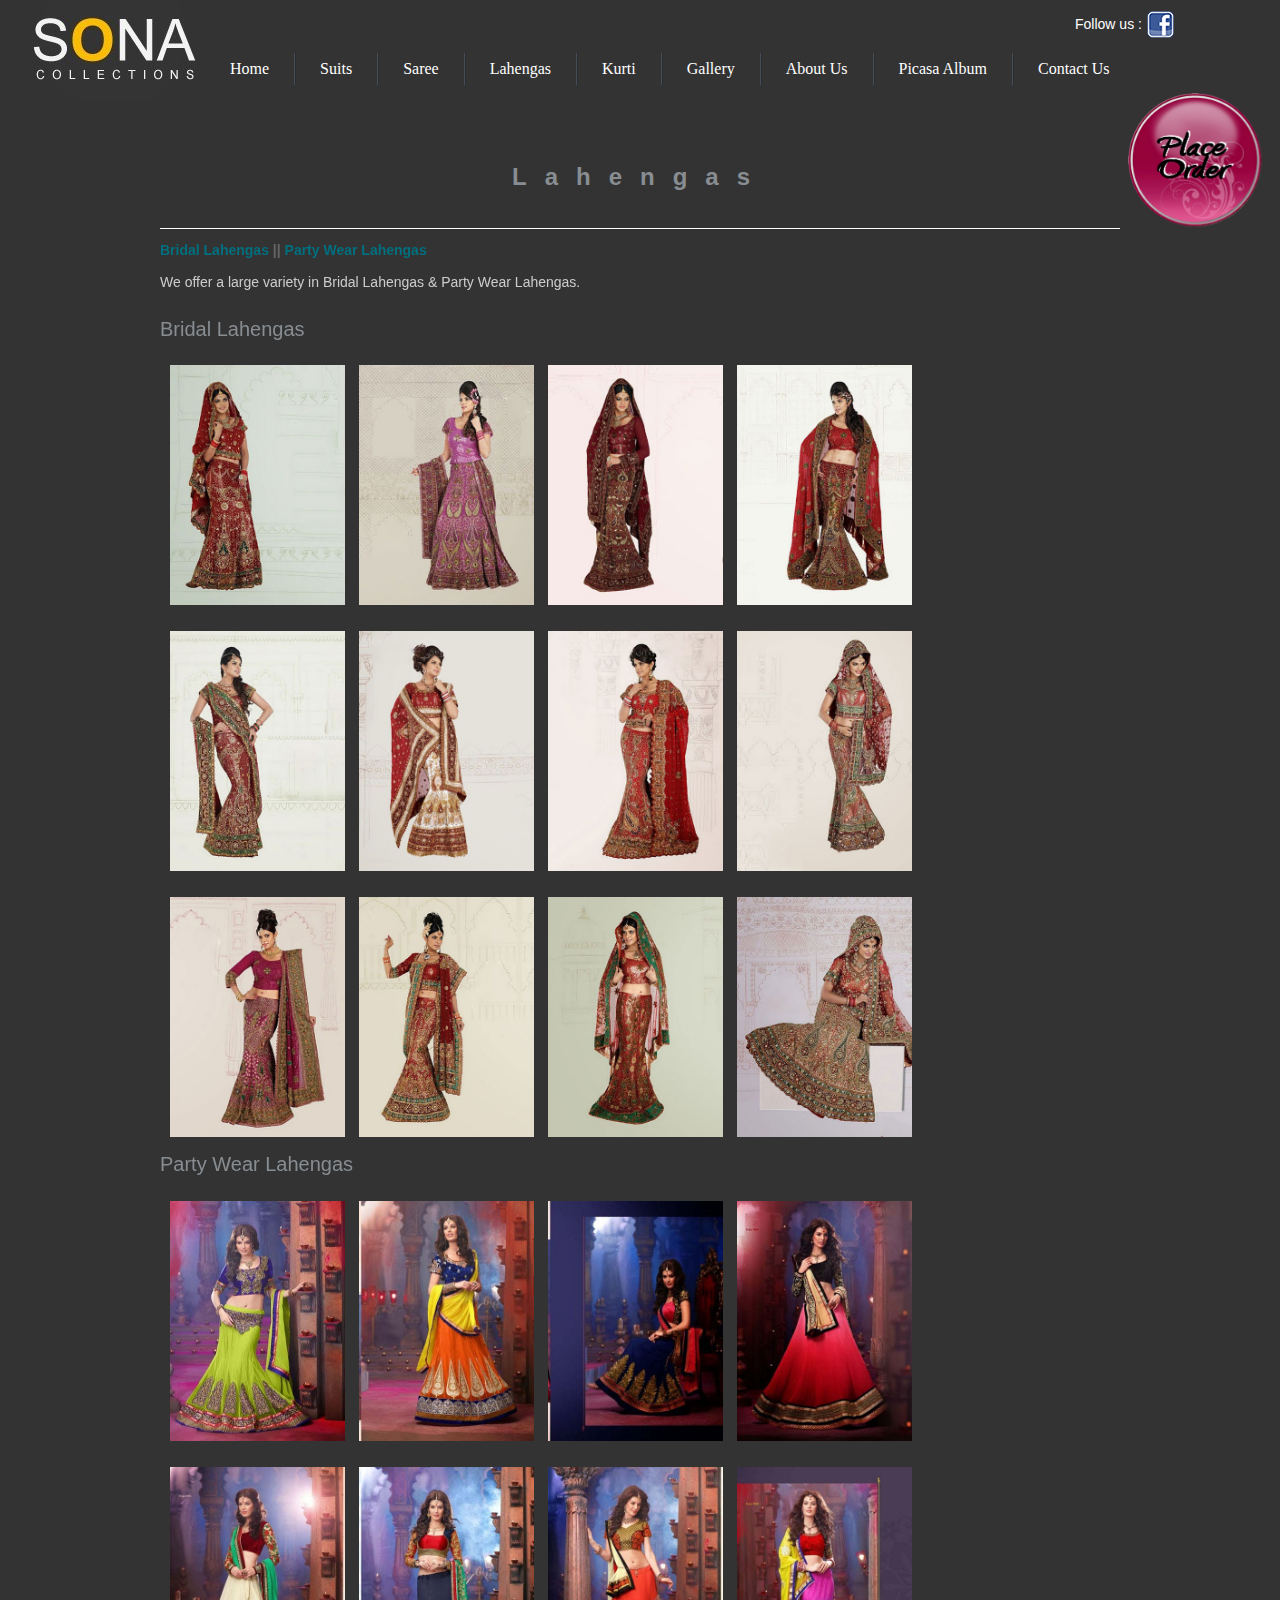
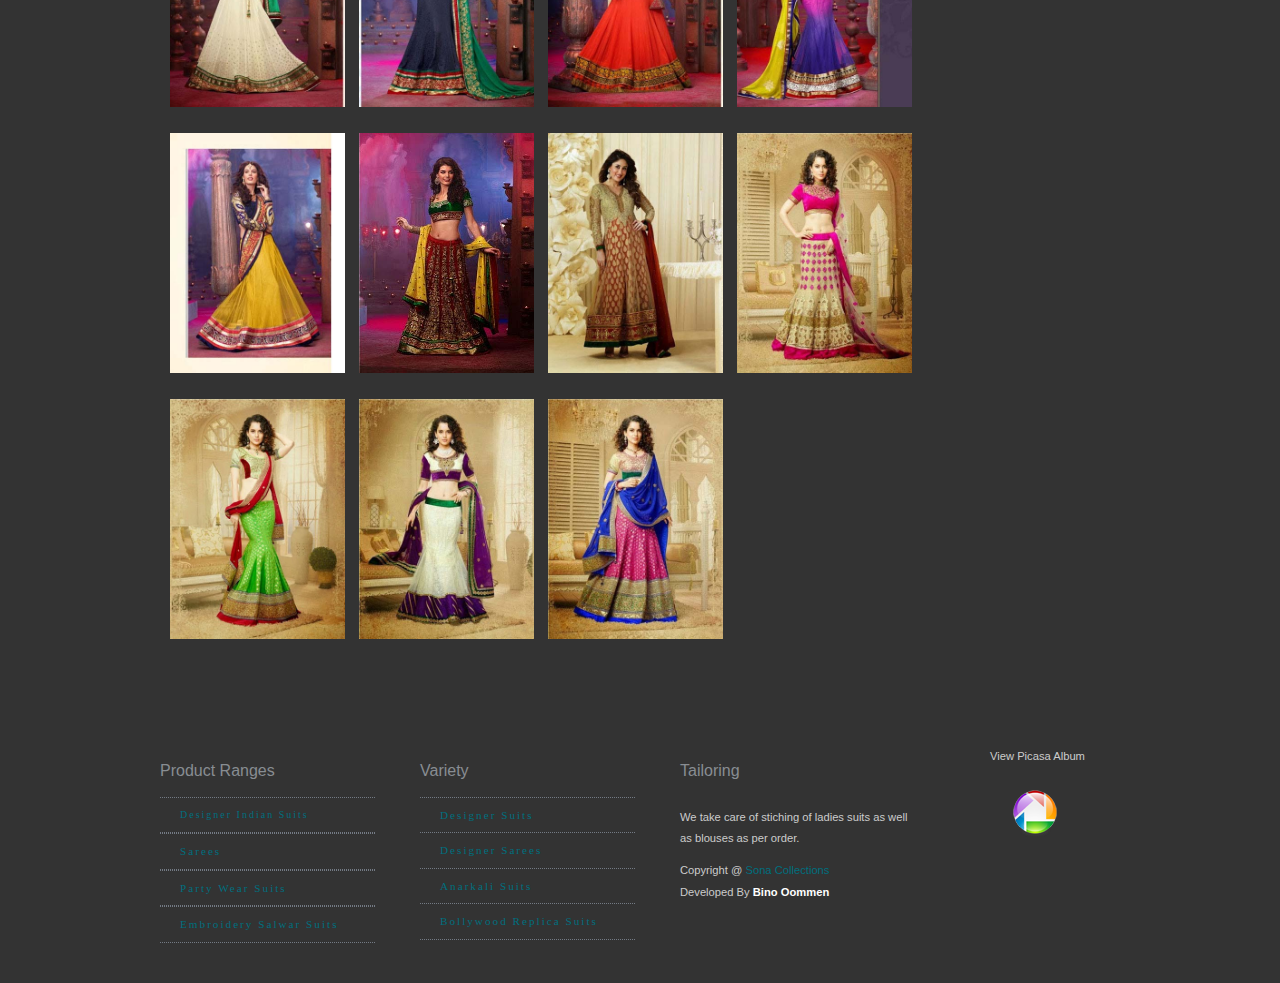
<file: lahengas.html>
<!DOCTYPE HTML>
<html>
<head>
<title>Buy Designer Sarees, Party Wear Sarees, Bollywood Replica Sarees, Silk Sarees at Sona Collections</title>
<meta name="viewport" content="width=device-width">
<meta http-equiv="Content-Type" content="text/html; charset=utf-8">
<meta name="keywords" content="Designer Sarees, Party Wear Sarees, Bollywood Replica Sarees, Silk Sarees, Sarees, Indian, Indian Dresses, Indian Sarees, Sona Collections">
<meta name="description" content="We offer a large variety of sarees ranging from casual and designer both. The sarees are available in different materials as per the customer’s requirements. Buy Designer Sarees at Sona Collections">
<link type="text/css" href="styles.css" rel="stylesheet">
<link href="simple_menu.css" media="screen" type="text/css" rel="stylesheet">
<link rel="icon" type="image/ico" href="favicon.ico">
<script type="text/javascript" src="js/jquery.js"></script>
<script type="text/javascript" src="js/script.js"></script>
<script type="text/javascript" src="js/jquery-1.4.2.min.js"></script>
</head>
<body>
<div id="container">
<div id="fb-root"></div>
<div id="header">
        <h1 class="logo" id="homelogo">
            <span class="pc">Sona Collections</span>
        </h1>
        <div id="socialmedia">
        <span class="followus">Follow us :</span>
        		<div class="facebook"> 
                  <a target="_blank" href="https://www.facebook.com/sonacollections" title="Facebook">
                   <img alt="Facebook" src="images/facebook_icon.png"></a> 
               </div>
              </div>
    	<div class="wrapper">
    	<div class="wrapper-in">
            <ol class="simple_menu simple_menu_css horizontal black_menu" id="menu">
                <li><a href="index.html">Home</a></li>  
                <li><a href="designersuits.html">Suits</a>
                      <!-- sub menu -->
                      <ol>     
                      	<li><a href="designersuits.html#designer">Designer Suits</a></li>
                          <li><a href="designersuits.html#party">Party Wear Suits</a></li>
                          <li><a href="designersuits.html#bolly">Bollywood Replica Suits</a></li>
                          <li><a href="anarkali.html">Anarkali Suits</a></li>
                      </ol>
                      </li>
                      <li><a href="designersaree.html">Saree</a>
                	<ol>
                		<li><a href="designersaree.html#design">Designer Saree</a></li>
                        <li><a href="designersaree.html#party">Party Wear Saree</a></li>
                        <li><a href="designersaree.html#bolly">Bollywood Replica Saree</a></li>
                        <li><a href="designersaree.html#silk">Silk Saree</a></li>
                   </ol>
                   </li>
                   	  <li><a href="lahengas.html">Lahengas</a>
                      	<ol>
                            <li><a href="lahengas.html#bridal">Bridal Lahengas</a></li>
                            <li><a href="lahengas.html#party">Party Wear Lahengas</a></li>
                   		</ol>
                      </li>
                      <li><a href="kurti.html">Kurti</a>
                      <ol>
                       <li><a href="kurti.html#party">Party Wear Kurti</a></li>
                       <li><a href="kurti.html#daily">Daily Wear Kurti</a></li>
                       </ol></li>
                      <!-- end sub menu -->
                      <li><a href="gallery.html">Gallery</a></li>
                      
                <li><a href="about.html">About Us</a></li>
                <li><a href="https://picasaweb.google.com/112072378216066217415?noredirect=1" target="_blank">Picasa Album</a></li>
                <li class="last"><a href="contact.html">Contact Us</a></li>
             </ol>
         <div class="clr"></div>
         <div style="float:right; position:fixed; height:166px; width:160px; cursor: help; display: block;  visibility: visible; right: 0px; margin-right: 0px;"> <a href="contact.html"><img width="150" height="150" src="images/order.png" alt="order"></a> </div>
    	</div>
 	 </div>
    </div>
<div class="main">
<h1 class="pageheading">Lahengas</h1>
<div class="content_wrapper">
<div class="container"> <strong><a href="lahengas.html#bride" title="Bridal Lahengas">Bridal Lahengas </a>|| <a href="lahengas.html#party" title="Party Wear Lahengas"> Party Wear Lahengas</a></strong>
  <p>We offer a large variety in Bridal Lahengas & Party Wear Lahengas.</p>
  
  <!--Bridal Lahengas-->
  <div class="image_wrapper">
  <a id="bridal"></a>
  <h2>Bridal Lahengas</h2>
  <p>
    <img width="175" height="240" src="images/bride_lehngas/DNo_8218.Jpg" alt="image8218">
    <img width="175" height="240" src="images/bride_lehngas/DNo_8221.Jpg" alt="image8221">
    <img width="175" height="240" src="images/bride_lehngas/DNo_8222.Jpg" alt="image8222">
    <img width="175" height="240" src="images/bride_lehngas/DNo_8224.Jpg" alt="image8224">
    </p>
    <p>
    	<img width="175" height="240" src="images/bride_lehngas/DNo_8225.Jpg" alt="image8225">
        <img width="175" height="240" src="images/bride_lehngas/DNo_8226.Jpg" alt="image8226">
        <img width="175" height="240" src="images/bride_lehngas/DNo_8227.Jpg" alt="image8227">
        <img width="175" height="240" src="images/bride_lehngas/DNo_8228.Jpg" alt="image8228">
    </p>
    <p>
    	<img width="175" height="240" src="images/bride_lehngas/DNo_8233.Jpg" alt="image8233">
        <img width="175" height="240" src="images/bride_lehngas/DNo_8235.Jpg" alt="image8235">
        <img width="175" height="240" src="images/bride_lehngas/DNo_8236.Jpg" alt="image8236">
        <img width="175" height="240" src="images/bride_lehngas/DNo_8238.Jpg" alt="image8238">
    </p>
  </div>
  
  <!--Double Layer Lahengas-->
  	<div class="image_wrapper">
      <a id="party"></a>
      <h2>Party Wear Lahengas</h2>
      <p>
       	<img width="175" height="240" src="images/bride_lehngas/7401.jpg" alt="image7401">
        <img width="175" height="240" src="images/bride_lehngas/7402.jpg" alt="image7402">
        <img width="175" height="240" src="images/bride_lehngas/7403.jpg" alt="image7403">
        <img width="175" height="240" src="images/bride_lehngas/7404.jpg" alt="image7404">  
      </p>
      <p>
       	<img width="175" height="240" src="images/bride_lehngas/7405.jpg" alt="image7405">
        <img width="175" height="240" src="images/bride_lehngas/7406.jpg" alt="image7406">
        <img width="175" height="240" src="images/bride_lehngas/7407.jpg" alt="image7407">
        <img width="175" height="240" src="images/bride_lehngas/7408.jpg" alt="image7408">  
      </p>
      <p>
       	<img width="175" height="240" src="images/bride_lehngas/7409.jpg" alt="image7409">
        <img width="175" height="240" src="images/bride_lehngas/7410.jpg" alt="image7410">
        <img width="175" height="240" src="images/bride_lehngas/9336.jpg" alt="image9336">
        <img width="175" height="240" src="images/bride_lehngas/9510.jpg" alt="image9510">  
      </p>
      <p>
       	<img width="175" height="240" src="images/bride_lehngas/9511.jpg" alt="image9511">
        <img width="175" height="240" src="images/bride_lehngas/9512.jpg" alt="image9512">
        <img width="175" height="240" src="images/bride_lehngas/9513.jpg" alt="image9513"> 
      </p>
	</div>
</div>
</div>
<div class="clear"></div>
</div>
<div id="footer">
    <div class="fb-like" data-href="http://www.facebook.com/sonacollections" data-width="55" data-layout="box_count" data-action="like" data-show-faces="false" data-share="true"></div>

  		<div style="width:960px; margin: auto; padding-bottom: 30px">
            <div class="one-fourth">
            <h3>Product Ranges </h3>
            <ul style="font-family: Georgia, 'Times New Roman'; margin: 0 15px 0 0; padding:0;">
            <li style="border-bottom: 1px dotted #737a84; border-top: 1px dotted #737a84; padding: 6px 20px; letter-spacing: 2px; font-size:10px"><a href="designersuits.html#design" target="_blank">Designer Indian Suits</a></li>
            <li style="border-bottom: 1px dotted #737a84;border-top: 1px dotted #737a84; padding: 6px 20px; letter-spacing: 2px;"><a href="designersaree.html#design" target="_blank">Sarees </a></li>
            <li style="border-bottom: 1px dotted #737a84;border-top: 1px dotted #737a84; padding: 6px 20px; letter-spacing: 2px"><a href="designersuits.html#party" target="_blank">Party Wear Suits </a></li>
            <li style="border-bottom: 1px dotted #737a84; padding: 6px 20px;border-top: 1px dotted #737a84; letter-spacing: 2px"><a href="anarkali.html#embembroided" target="_blank">Embroidery Salwar Suits </a></li>
            </ul>
            </div>
            <div class="one-fourth">
            <h3>Variety</h3>
            <ul style="font-family: Georgia, 'Times New Roman'; margin: 0 15px 0 0; padding:0;">
            <li style="border-bottom: 1px dotted #737a84; border-top: 1px dotted #737a84; padding: 6px 20px; letter-spacing: 2px"><a href="designersuits.html" target="_blank">Designer Suits</a> </li>
            <li style="border-bottom: 1px dotted #737a84; padding: 6px 20px; letter-spacing: 2px"><a href="designersaree.html" target="_blank">Designer Sarees</a> </li>
            <li style="border-bottom: 1px dotted #737a84; padding: 6px 20px; letter-spacing: 2px"><a href="anarkali.html" target="_blank">Anarkali Suits</a> </li>
            <li style="border-bottom: 1px dotted #737a84; padding: 6px 20px; letter-spacing: 2px"><a href="designersuits.html#bolly" target="_blank">Bollywood Replica Suits</a> </li>
            </ul>
            </div>
        <div class="one-fourth">
        	            <h3>Tailoring</h3>
            <p>We take care of stiching of ladies suits as well as blouses as per order. </p><div id="social_icons">
            Copyright @ <a href="index.html">Sona Collections</a><br> Developed  
            By <span style="color:#fff;"><strong>Bino Oommen</strong></span>
   </div></div>
            <div style="width: 100px; float:right;" class="one-fourth">
            <ul>
				<li>View Picasa Album<img height="50" width="50" alt="Find us on Picassa" src="images/picasa_large.png" style="margin:20px; text-align:center;"></li>   
			</ul>
            </div>      
		</div>
        <div class="clear"></div>
 	 </div>
</div>
</body>
</html>
</file>
<file: styles.css>
html, body {
    height: 100%;
}

html, body, div, span, applet, object, iframe, h1, h2, h3, h4, h5, h6, p, blockquote, pre, a, abbr, acronym, address, big, cite, code, del, dfn, em, font, img, ins, kbd, q, s, samp, small, strike, strong, sub, sup, tt, var, dl, dt, dd, ol, ul, li, fieldset, form, label, legend, table, caption, tbody, tfoot, thead, tr, th, td {
    border: 0 none;
    margin: 0;
    outline: 0 none;
    padding: 0;
    vertical-align: baseline;
}

body {
	
	/*background: url(images/bg.png) repeat scroll 0 0 #FFFFFF;*/
    color: #666666;
    font-family: Arial,Helvetica,sans-serif;
    font-size: 14px;
    line-height: 1.6em;
	width:100%;
}

a {
	text-decoration:none;
	color:#006F7F;
}

a:hover {
	text-decoration: none;
	color:#f78f07;
}

a.selected {
font-weight:normal;
color:#f78f07;
}

p {
	color:#ccc;
	line-height:21px;
    font-size: 1em;
    padding: 10px 0;
}

h1, h2, h3, h4 {
    font-family: 'Open Sans Condensed',sans-serif;
}
h1 {
    color: #888D92;
    font-size: 24px;
    padding: 0.7em 0;
}

h2 {
	color:#888D92;
	font-size:20px;
}

h2, h3 {
    color: #888D92;
    font-weight: normal;
    margin: 15px 0;
}

h3 {
    font-size: 16px;
}

h4 {
    font-size: 14px;
    font-weight: 700;
}

li {
list-style:none;
}

.main {background: repeat scroll 0 0 #333;}

.content_wrapper {
    margin: 0 auto;
    width: 960px;
    position: relative;
	padding:10px;
	overflow:hidden;
}

.clear {clear:both;}

.container {
    width:100%
    padding: 0;
	overflow:hidden;
	margin-bottom:40px;
}

#header {
	background-color:#333;
	/*background-image: -moz-linear-gradient(#0a0a0a,  #383838);
	 background-image: -webkit-linear-gradient(#0a0a0a, #383838);
	background-image: -o-linear-gradient(#0a0a0a, #383838);
	background-image: -ms-linear-gradient(#0a0a0a, #383838);
	background-image: linear-gradient(#0a0a0a, #383838);*/
	height:120px;
	margin:0 auto;
	padding:3px 0;
	position:relative;
}

h1#homelogo.logo {
    top: 0;
	left:30px;
}

h1.logo {
    background:url(images/logo.jpg);
	background-repeat:no-repeat;
    display: block;
    height: 126px;
    left: 0;
    margin: 0;
    padding: 0;
    position: absolute;
    text-indent: -9999px;
    width: 170px;
}

#socialmedia {
	float:right;
	margin:5px;
	width:200px;
}

.followus {float:left; margin-top:5px; margin-right:5px; color:#fff;}
.facebook {
    background-position: center top;
    float: left;
    height: 27px;
    margin-right: 10px;
    width: 27px;
	margin-top:3px;
}

.twitter {
    background-position: center top;
    float: left;
    height: 27px;
    margin-right: 10px;
    width: 27px;
	margin-top:3px;
}

.googleplus {
    background-position: center top;
    float: left;
    height: 27px;
    margin-right: 10px;
    width: 27px;
	margin-top:3px;
}

.picassaweb {
    background-position: center top;
    float: left;
    height: 27px;
    margin-right: 10px;
    width: 27px;
	margin-top:3px;
}

.border {
    border-right: 1px dotted #AAA193;
}

#parallax {
    margin: 0 auto;
    overflow: hidden;
    position: relative;
    width: 1100px;
	padding:20px;
}

#featured {
     clear: both;
    margin: auto;
    padding: 10px;
    position: relative;
    width: 960px;
}

h2.call {
    font-family: Satisfy,Helvetica,Arial,sans-serif;
    font-size: 16px;
    padding: 0;
	margin:10px 0;
}

p.call {
    color: #ccc;
    font-size: 12px;
}

.last {margin-right:0;}

.pageheading {
	border-bottom:1px solid #fff;
	letter-spacing: 18px;
    margin: auto;
    padding: 40px 0;
    text-align: center;
    width: 960px;
	}

#footer {
	background-color:#333;
	/* background-image: -moz-linear-gradient(#0a0a0a,  #383838);
	 background-image: -webkit-linear-gradient(#0a0a0a, #383838);
	background-image: -o-linear-gradient(#0a0a0a, #383838);
	background-image: -ms-linear-gradient(#0a0a0a, #383838);
	background-image: linear-gradient(#0a0a0a, #383838);*/
	/*background-color:#0e0e0e;*/
    clear: both;
    color: #CCCCCC;
    font-size: 0.8em;
    padding: 40px 20px;
}

.wrapper {margin: 0 auto; padding: 0; width: 960px;}
.wrapper-in {margin: 50px 45px; width: 100%;}

.one, .one-half, .two-third, .one-third, .one-fourth, .one-fifth, .one-sixth, .inner-content, .one-third-big {
    float: left;
}
.one-half, .two-third, .one-third, .one-fourth, .one-fifth, .one-sixth, .inner-content, .one-third-big {
    margin-right: 30px;
}
.one {
    width: 960px;
}
.one-half {
    width: 465px;
}
.two-third {
    width: 630px;
}
.one-third {
    width: 300px;
}
.inner-content {
    width: 712px;
}
.one-third-big {
    width: 340px;
}
.one-fourth {
    width: 230px;
}
.one-fifth {
    width: 168px;
}
.one-sixth {
    width: 135px;
}
.last {
    margin-right: 0 !important;
}

.image_wrapper {width:100%; clear:both;}
.image_wrapper p {float:left; padding:10px 0; line-height:21px;}
.image_wrapper img {margin-right:0; margin-left:10px;}

#footer h3 {
    color: #888D92;
}

#contactform {
    margin: auto;
    padding: 0;
    position: relative;
    width: 960px;
}

.contact {
    clear: both;
    width: 920px;
    z-index: 99;
	padding:20px;
	overflow:hidden;
}

.inputform {
    float:left;
    width: 460px;
}

.contact h2 {
    border-bottom: 1px solid #CCCCCC;
    color: #FFFFFF;
    font-family: 'OpenSansLight';
    font-size: 28px;
    font-weight: normal;
    line-height: 48px;
}

.inputform p {
    color: #FFFFFF;
    font-family: opensansregular;
    font-size: 14px;
    padding-top: 10px;
    width: 390px;
}

.contactform input[type="text"] {
    -moz-border-bottom-colors: none;
    -moz-border-left-colors: none;
    -moz-border-right-colors: none;
    -moz-border-top-colors: none;
    background-color: #E9E9E9;
    border-color: #C8C8C8 #C8C8C8 #FFFFFF;
    border-image: none;
    border-radius: 3px;
    border-style: solid;
    border-width: 1px;
    color: #000000;
    display: inline-block;
    height: 34px;
    line-height: 30px;
    margin-top: 20px;
    padding-left: 12px;
    width: 238px;
}

input, select, textarea {
    font-size: 14px;
}

.contactform textarea {
    -moz-border-bottom-colors: none;
    -moz-border-left-colors: none;
    -moz-border-right-colors: none;
    -moz-border-top-colors: none;
    background-color: #E9E9E9;
    border-color: #C8C8C8 #C8C8C8 #FFFFFF;
    border-image: none;
    border-radius: 3px;
    border-style: solid;
    border-width: 1px;
    color: #928D87;
    font-family: 'OpenSansRegular';
    min-height: 135px;
    line-height: 30px;
    margin-left: 0;
    margin-top: 20px;
    min-width: 260px;
	max-width:300px;
    padding-left: 12px;
	cursor:auto; 
}

input, select, textarea {
    font-size: 14px;
}

input.query {
    background: none repeat scroll 0 0 #053b5d;
    border: 0.07em solid rgba(0, 0, 0, 0.1);
    border-radius: 0.3125em;
    color: #FFFFFF !important;
    cursor: pointer;
    display: inline-block;
    font-weight: bold;
    margin: 2em 0 0;
    padding: 0.35em 0.65em;
}

.info {
    float:right;
    width: 370px;
	margin-right:10px;
}

.info h2 {
    border-bottom: 1px solid #CCCCCC;
    color: #FFFFFF;
    font-family: 'OpenSansLight';
    font-size: 28px;
    font-weight: normal;
    line-height: 48px;
}

.info p {
    color: #FFFFFF;
    font-family: opensansregular;
    font-size: 14px;
    padding-top: 10px;
    width: 370px;
}

.info h3 {
    border-bottom: 1px solid #CCCCCC;
    color: #FFFFFF;
    font-family: 'OpenSansLight';
    font-size: 32px;
    font-weight: normal;
    line-height: 48px;
    padding-top: 65px;
}

.info img#tw {
    bottom: 35px;
    left: 0;
    position: absolute;
}

.info img#fb {
    bottom: 0;
    left: 0;
    position: absolute;
}

.info p.staytuned {
    margin-bottom: 0;
    margin-left: 28px;
    width: 342px;
}

div.FormLabel {
	width:32%; 
	display:inline-block;

}

div.FormEntry {
	width:66%;
	display:inline-block;
}
	
label {color:#fff; font-weight:bold;}

/*
@media only screen and (max-device-width: 320px)
{
	body {width:1263px;}
	#parallax {margin:0 auto; padding:20px;}
	.content_wrapper {margin:0 auto; padding:10px;}
}*/
</file>
<file: simple_menu.css>
#menu, #menu ol {
        margin: 0;
        padding: 0px;
        list-style: none;
}

#menu {
        width: 960px;
        margin: 0 auto 0;
		background: none;
}

#menu:before,
#menu:after {
        content: "";
        display: table;
}

#menu:after {
        clear: both;
}

#menu {
        zoom:1;
}

#menu li {
        float: left;
        border-right: 1px solid #464d55;
        -moz-box-shadow: 1px 0 0 #262d33;
        -webkit-box-shadow: 1px 0 0 #262d33;
        box-shadow: 1px 0 0 #262d33;
        position: relative;
}

#menu li.last {border:medium none; box-shadow:none;}

#menu a {
        float: left;
        padding: 5px 25px;
        color: #fff;
        font-family: Satisfy, "Times New Roman", Times, serif;
	font-size: 16px;
        text-decoration: none;
        text-shadow: none;
}

#menu li:hover > a {
        color: #f78f07;
}

*html #menu li a:hover { /* IE6 only */
        color: #f78f07;
}

#menu ol {
        margin: 20px 0 0 0;
        _margin: 0; /*IE6 only*/
        opacity: 0;
        visibility: hidden;
        position: absolute;
        top: 32px;
        left: 0;
        z-index: 9999;
		border: 1px solid #525c67;
        background: url(images/topnavBG2.png) repeat;
        -webkit-box-shadow: 3px 3px 3px rgba(0,0,0,.5);
        box-shadow: 0 3px 10px rgba(0,0,0,.7);
        -moz-border-radius: 5px;
        -webkit-border-radius: 5px;
        border-radius: 5px;
        -webkit-transition: all .2s ease-in-out;
        -moz-transition: all .2s ease-in-out;
        -ms-transition: all .2s ease-in-out;
        -o-transition: all .2s ease-in-out;
        transition: all .2s ease-in-out;
}

#menu li:hover > ol {
        opacity: 1;
        visibility: visible;
        margin: 0;
}

#menu ol ol {
        top: 0;
        left: 150px;
        margin: 0 0 0 20px;
        _margin: 0; /*IE6 only*/
        -moz-box-shadow: -1px 0 0 rgba(255,255,255,.3);
        -webkit-box-shadow: -1px 0 0 rgba(255,255,255,.3);
        box-shadow: -1px 0 0 rgba(255,255,255,.3);
}

#menu ol li {
        float: none;
        display: block;
        border: 0;
        _line-height: 0; /*IE6 only*/
        -moz-box-shadow: 0 1px 0 #262d33, 0 2px 0 #464d55;
        -webkit-box-shadow: 0 1px 0 #262d33, 0 2px 0 #464d55;
        box-shadow: 0 1px 0 #262d33, 0 2px 0 #464d55;
}

#menu ol li:last-child {
        -moz-box-shadow: none;
        -webkit-box-shadow: none;
        box-shadow: none;
}

#menu ol a {
        padding: 10px;
        width: 180px;
        _height: 10px; /*IE6 only*/
        display: block;
        white-space: nowrap;
        float: none;
        text-transform: none;
}

#menu ol a:hover {
        background-color: #610100;
        background-image: -moz-linear-gradient(#930100,  #610100);
        background-image: -webkit-gradient(linear, left top, left bottom, from(#930100), to(#610100));
        background-image: -webkit-linear-gradient(#930100, #610100);
        background-image: -o-linear-gradient(#930100, #610100);
        background-image: -ms-linear-gradient(#930100, #610100);
        background-image: linear-gradient(#930100, #610100);
}

#menu ol li:first-child > a {
        -moz-border-radius: 3px 3px 0 0;
        -webkit-border-radius: 3px 3px 0 0;
        border-radius: 3px 3px 0 0;
}

#menu ol li:first-child > a:after {
        content: '';
        position: absolute;
        left: 40px;
        top: -6px;
        border-left: 6px solid transparent;
        border-right: 6px solid transparent;
        border-bottom: 6px solid #373f49;
}

#menu ol ol li:first-child a:after {
        left: -6px;
        top: 50%;
        margin-top: -6px;
        border-left: 0;
        border-bottom: 6px solid transparent;
        border-top: 6px solid transparent;
        border-right: 6px solid #3b3b3b;
}

#menu ol li:first-child a:hover:after {
        border-bottom-color: #930100;
}

#menu ol ol li:first-child a:hover:after {
        border-right-color: #0299d3;
        border-bottom-color: transparent;
}

#menu ol li:last-child > a {
        -moz-border-radius: 0 0 3px 3px;
        -webkit-border-radius: 0 0 3px 3px;
        border-radius: 0 0 3px 3px;
}
</file>
<file: coin-slider.css>
/*
	Coin Slider jQuery plugin CSS styles
	http://workshop.rs/projects/coin-slider
*/
.coin-slider {
	padding:0;
	overflow:hidden;
	zoom:1;
	position:relative;
}
.coin-slider a {
	text-decoration:none;
	outline:none;
	border:none;
}
/* buttons for switching */
.cs-buttons {
	margin:-38px 0 0;
	padding:0;
	font-size:0;
	float:left;
}
.cs-buttons a {
	margin:0 2px;
	width:20px;
	height:20px;
	float:left;
	color:#fff;
	text-indent:-10000px;
	background:url(images/slide_p.png) no-repeat center center;
}
.cs-buttons a.cs-active {
	color:#fff;
	background-image:url(images/slide_a.png);
}
/* text in slider */
.cs-title {
	display:none;
	padding:16px 60px 16px 24px;
	width:700px;
	color:#fff;
	font-size:15px;
	line-height:1.5em;
	background:url(images/overlay.png) repeat left top;
}
.cs-title big {
	font-size:20px;
}
/* buttons Next and Prew */
.cs-prev, .cs-next {
	background:url(images/overlay.png) repeat left top;
	color:#fff;
	padding:0px 10px;
}

.slider {margin:10px 0 10px 0; width:1080px;}
</file>
